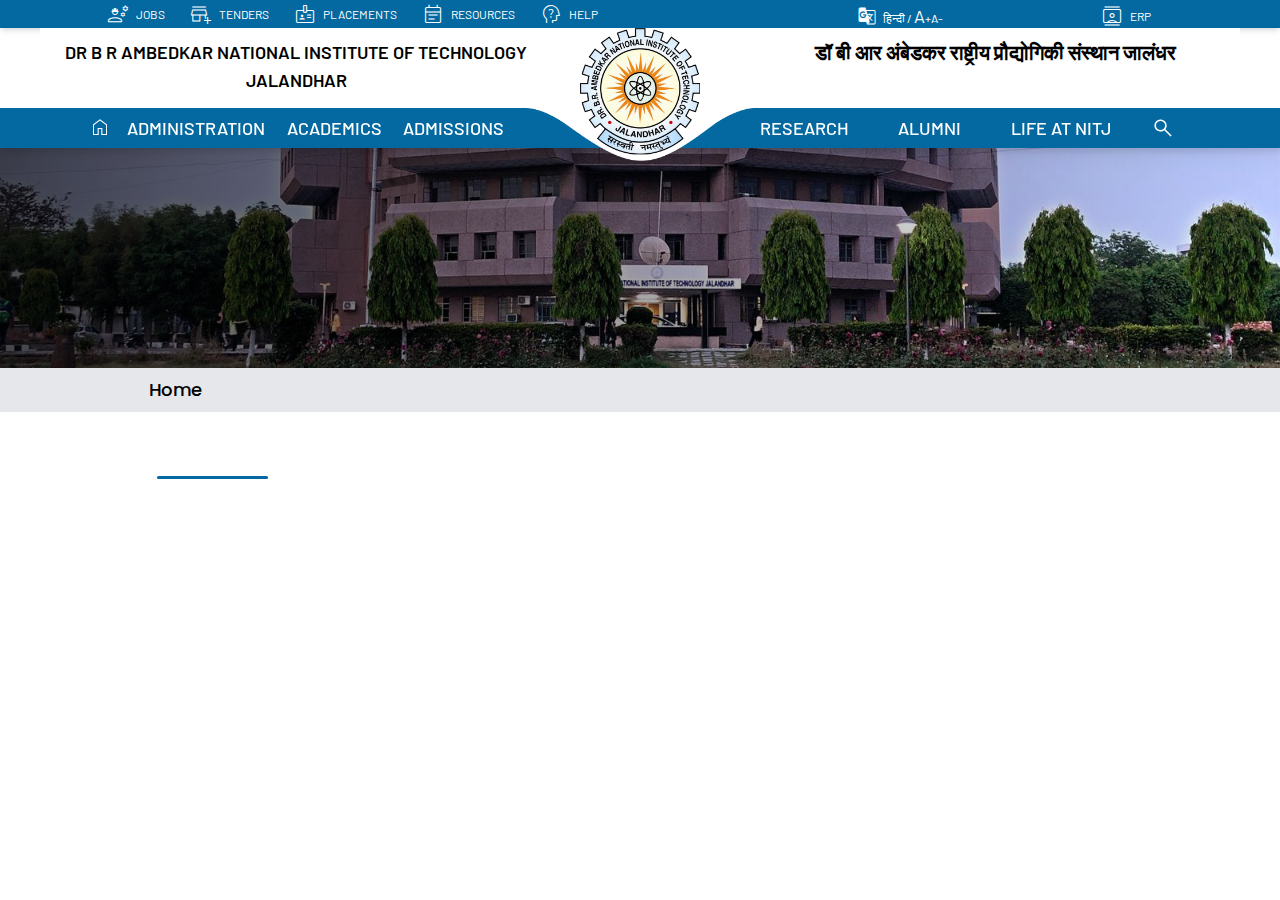
<file: template/index.html>
<!DOCTYPE html>
<html lang="en">

<head>
    <meta charset="UTF-8">
    <meta http-equiv="X-UA-Compatible" content="IE=edge">
    <meta name="viewport" content="width=device-width, initial-scale=1.0">
    <title>Document</title>
    <link rel="stylesheet" href="../style.css">
    <link rel="stylesheet" href="https://cdnjs.cloudflare.com/ajax/libs/font-awesome/6.1.1/css/all.min.css"
        integrity="sha512-KfkfwYDsLkIlwQp6LFnl8zNdLGxu9YAA1QvwINks4PhcElQSvqcyVLLD9aMhXd13uQjoXtEKNosOWaZqXgel0g=="
        crossorigin="anonymous" referrerpolicy="no-referrer" />
    <link rel="stylesheet"
        href="https://fonts.googleapis.com/css2?family=Material+Symbols+Outlined:opsz,wght,FILL,GRAD@20..48,100..700,0..1,-50..200" />

    <!-- FONTS -->
    <link rel="preconnect" href="https://fonts.googleapis.com">
    <link rel="preconnect" href="https://fonts.gstatic.com" crossorigin>
    <link
        href="https://fonts.googleapis.com/css2?family=Barlow:ital,wght@0,100;0,200;0,300;0,400;0,500;0,600;0,700;0,800;0,900;1,100;1,200;1,300;1,400;1,500;1,600;1,700;1,800;1,900&family=Poppins:ital,wght@0,100;0,200;0,300;0,400;0,500;0,600;0,700;0,800;0,900;1,100;1,200;1,300;1,400;1,500;1,600;1,700;1,800;1,900&display=swap"
        rel="stylesheet">
    <link rel="stylesheet" href="/style.css">
    <style>
        /* Customizing the Scrollbar */
        ::-webkit-scrollbar {
            width: 10px;
        }

        ::-webkit-scrollbar-thumb {
            background-color: rgba(30, 58, 138, 1);
            border-radius: 10px;
        }

        ::-webkit-scrollbar-thumb:hover {
            background-color: gray;
        }

        ::-webkit-resizer {
            background-color: #ffffff;
        }

        .material-symbols-outlined {
            font-variation-settings: "FILL" 0, "wght" 300, "grad" 0, "opzs" 20;
        }

        ::-webkit-scrollbar {
            width: 4px;
        }

        .font2 {
            font-family: 'Barlow', sans-serif;
        }

        :root {
            --primary-color: #fff;
            --background-color: #212121;

            --blue-color: #0369A1;
            --light-blue-color: #F6F6FE;
            --purple-color: #040320;
            --font1: 'Poppins', sans-serif;
            --font2: 'Barlow', sans-serif;
        }

        * {
            margin: 0;
            padding: 0;
        }

        .main-body {
            font-family: var(--font1);
        }

        .titlebg {
            background: linear-gradient(90.09deg, rgba(0, 0, 0, 0.7) 0.08%, rgba(255, 255, 255, 0) 99.11%), url(../admin/img/about_top.jpg);
            background-repeat: no-repeat;
            background-position: center;
            background-size: cover;
        }

        .tile1 {
            background: linear-gradient(132.04deg, rgba(255, 255, 255, 0.1) 16.87%, rgba(255, 255, 255, 0.4) 75.02%);
            box-shadow: 0px 4px 4px rgba(0, 0, 0, 0.25);
            backdrop-filter: blur(40px);
            background-color: #0369A1;
            /* Note: backdrop-filter has minimal browser support */
            border-radius: 6px;
            transition: all .3s ease-in-out;
        }

        .tile1:hover {
            transform: scale(1.1);
        }

        /* Outer Layer with the timeline border */
        .outer {
            border-left: 3px solid #0369A1;
        }

        /* Card container */
        .card {
            position: relative;
            /* box-shadow: inset 0 -3em 3em rgba(0, 0, 0, 0.1), 0 0 0 2px rgb(255, 255, 255),
        0.3em 0.3em 1em rgba(0, 0, 0, 0.3); */
        }

        /* Timeline dot  */
        .title::before {
            content: "";
            position: absolute;
            width: 15px;
            height: 15px;
            background: white;
            border-radius: 999px;
            left: -29px;
            border: 3px solid #0369A1;
        }

        .box {
            flex: 1;
            overflow: hidden;
            transition: 0.5s;
            line-height: 0;
        }

        .box>img {
            width: 100%;
            height: 100%;
            border: 0.2rem solid white;
            border-radius: 8px;
            -o-object-fit: cover;
            object-fit: cover;
            transition: ease 0.75s;
            filter: grayscale(100%);
        }

        .box:hover {
            flex: 1 1 30%;
            /* box-shadow: 0px 6px 6px rgba(73, 73, 73, 0.65); */
            z-index: 1;
            cursor: pointer;
        }

        .box:hover>img {
            opacity: 1;
            width: 100%;
            height: 100%;
        }

        .base-image {
            margin-top: 40px;
            background-image: url("../public/assets/images/nitj3.jpg"),
                linear-gradient(rgb(255, 255, 255), rgba(4, 4, 4));
            -webkit-mask-image: linear-gradient(0deg, white, transparent);
            mask-image: linear-gradient(0deg, white, transparent);
            background-color: #cccccc;
            height: 400px;
            background-position: 0% 28%;
            background-repeat: no-repeat;
            background-size: cover;
        }

        .base-image-2 {
            margin-top: 40px;
            background-image: url("img/nitj3.jpg"),
                linear-gradient(rgb(255, 255, 255), rgba(4, 4, 4));
            background-color: #cccccc;
            height: 300px;
            background-position: 58% 28%;
            background-repeat: no-repeat;
            background-size: cover;
        }

        @media only screen and (max-width: 1000px) {
            .academic-timeline {
                display: none;
            }
        }
    </style>
</head>

<body>
    <div class="main-body flex flex-col gap-8 lg:gap-12 pt-[112px] md:pt-[144px] lg:pt-[144px] mb-16">
        <div>
            <div class="titlebg flex flex-col justify-center items-start h-[224px] px-4 lg:px-[11%] py-[48px]">
                <p class="page-title font2 font-bold text-[52px] lg:text-[68px] uppercase text-white leading-[1]">
                </p>
            </div>
            <nav class="flex px-4 lg:px-[11%] bg-gray-200 py-[8px] text-black" aria-label="Breadcrumb">
                <ol class="inline-flex items-center">
                    <li class="inline-flex items-center">
                        <a href="" class="inline-flex items-center text-sm font-medium hover:text-gray-900">
                            <a href="../index.html" class="text-lg font-medium ml-2">Home</a>
                        </a>
                    </li>
                    <li aria-current="page">
                        <div class="inline-flex items-center">
                            <i style="color: rgb(128, 128, 128); font-size: 12px; margin-left: 12px"
                                class="fa-solid fa-angle-right ml-2"></i>
                            <a href="#" class="page-title text-lg font-medium ml-2"></a>
                        </div>
                    </li>
                </ol>
            </nav>
        </div>

        <div class="flex flex-col items-start px-4 lg:px-[11%] gap-[20px] lg:gap-[16px]">
            <div class="w-full flex flex-col items-start px-4">
                <p id="date" class="font-semibold text-slate-500 text-sm lg:text-base"></p>
                <p id="title" class="font2 font-medium text-[28px] lg:text-[32px] leading-tight my-2"></p>
                <div class="bg-accent w-full lg:w-[111px] h-[1px] lg:h-[3px] rounded-full"></div>
                <ul id="list" class="list-disc ml-5 text-accent flex flex-col mt-5 gap-6">

                </ul>
                <div id="image">

                </div>
                <p id="description"
                    class="font-normal mt-5 text-gray-800 lg:text-[16px] lg:leading-[27px] text-justify"></p>

            </div>
        </div>
    </div>
    <script type="module" src="../common template/header.js"></script>

    <script src="../js/routing.js" type="module"></script>
</body>

</html>
</file>
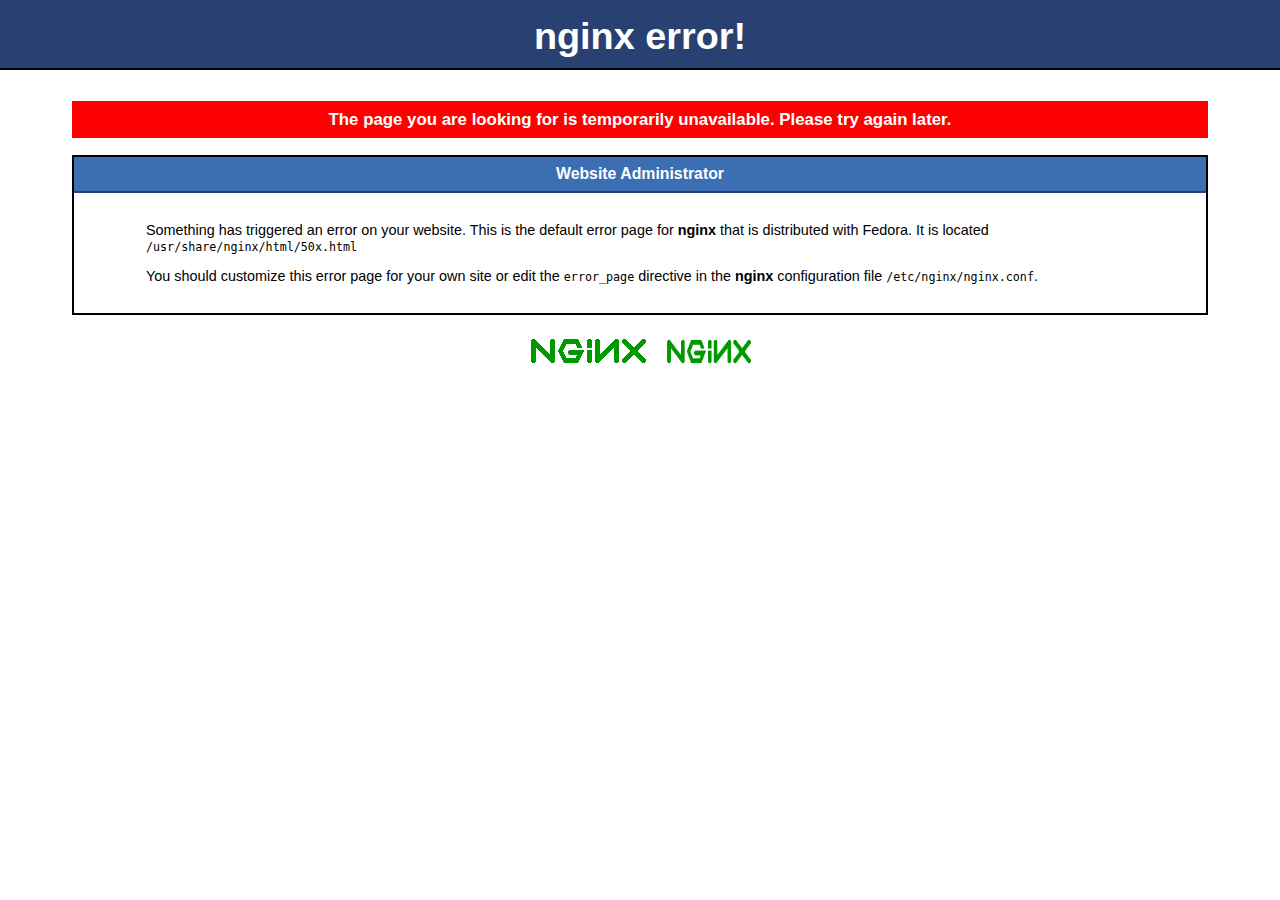
<file: 50x.html>
<!DOCTYPE html PUBLIC "-//W3C//DTD XHTML 1.1//EN" "http://www.w3.org/TR/xhtml11/DTD/xhtml11.dtd">

<html xmlns="http://www.w3.org/1999/xhtml" xml:lang="en">
    <head>
        <title>The page is temporarily unavailable</title>
        <meta http-equiv="Content-Type" content="text/html; charset=UTF-8" />
        <style type="text/css">
            /*<![CDATA[*/
            body {
                background-color: #fff;
                color: #000;
                font-size: 0.9em;
                font-family: sans-serif,helvetica;
                margin: 0;
                padding: 0;
            }
            :link {
                color: #c00;
            }
            :visited {
                color: #c00;
            }
            a:hover {
                color: #f50;
            }
            h1 {
                text-align: center;
                margin: 0;
                padding: 0.6em 2em 0.4em;
                background-color: #294172;
                color: #fff;
                font-weight: normal;
                font-size: 1.75em;
                border-bottom: 2px solid #000;
            }
            h1 strong {
                font-weight: bold;
                font-size: 1.5em;
            }
            h2 {
                text-align: center;
                background-color: #3C6EB4;
                font-size: 1.1em;
                font-weight: bold;
                color: #fff;
                margin: 0;
                padding: 0.5em;
                border-bottom: 2px solid #294172;
            }
            h3 {
                text-align: center;
                background-color: #ff0000;
                padding: 0.5em;
                color: #fff;
            }
            hr {
                display: none;
            }
            .content {
                padding: 1em 5em;
            }
            .alert {
                border: 2px solid #000;
            }

            img {
                border: 2px solid #fff;
                padding: 2px;
                margin: 2px;
            }
            a:hover img {
                border: 2px solid #294172;
            }
            .logos {
                margin: 1em;
                text-align: center;
            }
            /*]]>*/
        </style>
    </head>

    <body>
        <h1><strong>nginx error!</strong></h1>

        <div class="content">

            <h3>The page you are looking for is temporarily unavailable.  Please try again later.</h3>

            <div class="alert">
                <h2>Website Administrator</h2>
                <div class="content">
                    <p>Something has triggered an error on your
                    website.  This is the default error page for
                    <strong>nginx</strong> that is distributed with
                    Fedora.  It is located
                    <tt>/usr/share/nginx/html/50x.html</tt></p>

                    <p>You should customize this error page for your own
                    site or edit the <tt>error_page</tt> directive in
                    the <strong>nginx</strong> configuration file
                    <tt>/etc/nginx/nginx.conf</tt>.</p>

                </div>
            </div>

            <div class="logos">
                <a href="http://nginx.net/"><img
                    src="/nginx-logo.png"
                    alt="[ Powered by nginx ]"
                    width="121" height="32" /></a>

                <a href="http://fedoraproject.org/"><img 
                    src="/poweredby.png"
                    alt="[ Powered by Fedora ]" 
                    width="88" height="31" /></a>
            </div>
        </div>
    </body>
</html>
</file>
<file: style.css>
/*
! tailwindcss v3.2.4 | MIT License | https://tailwindcss.com
*/

/*
1. Prevent padding and border from affecting element width. (https://github.com/mozdevs/cssremedy/issues/4)
2. Allow adding a border to an element by just adding a border-width. (https://github.com/tailwindcss/tailwindcss/pull/116)
*/

*,
::before,
::after {
  box-sizing: border-box;
  /* 1 */
  border-width: 0;
  /* 2 */
  border-style: solid;
  /* 2 */
  border-color: #e5e7eb;
  /* 2 */
}

::before,
::after {
  --tw-content: '';
}

/*
1. Use a consistent sensible line-height in all browsers.
2. Prevent adjustments of font size after orientation changes in iOS.
3. Use a more readable tab size.
4. Use the user's configured `sans` font-family by default.
5. Use the user's configured `sans` font-feature-settings by default.
*/

html {
  line-height: 1.5;
  /* 1 */
  -webkit-text-size-adjust: 100%;
  /* 2 */
  -moz-tab-size: 4;
  /* 3 */
  -o-tab-size: 4;
     tab-size: 4;
  /* 3 */
  font-family: Barlow, ui-sans-serif, system-ui;
  /* 4 */
  font-feature-settings: normal;
  /* 5 */
}

/*
1. Remove the margin in all browsers.
2. Inherit line-height from `html` so users can set them as a class directly on the `html` element.
*/

body {
  margin: 0;
  /* 1 */
  line-height: inherit;
  /* 2 */
}

/*
1. Add the correct height in Firefox.
2. Correct the inheritance of border color in Firefox. (https://bugzilla.mozilla.org/show_bug.cgi?id=190655)
3. Ensure horizontal rules are visible by default.
*/

hr {
  height: 0;
  /* 1 */
  color: inherit;
  /* 2 */
  border-top-width: 1px;
  /* 3 */
}

/*
Add the correct text decoration in Chrome, Edge, and Safari.
*/

abbr:where([title]) {
  -webkit-text-decoration: underline dotted;
          text-decoration: underline dotted;
}

/*
Remove the default font size and weight for headings.
*/

h1,
h2,
h3,
h4,
h5,
h6 {
  font-size: inherit;
  font-weight: inherit;
}

/*
Reset links to optimize for opt-in styling instead of opt-out.
*/

a {
  color: inherit;
  text-decoration: inherit;
}

/*
Add the correct font weight in Edge and Safari.
*/

b,
strong {
  font-weight: bolder;
}

/*
1. Use the user's configured `mono` font family by default.
2. Correct the odd `em` font sizing in all browsers.
*/

code,
kbd,
samp,
pre {
  font-family: ui-monospace, SFMono-Regular, Menlo, Monaco, Consolas, "Liberation Mono", "Courier New", monospace;
  /* 1 */
  font-size: 1em;
  /* 2 */
}

/*
Add the correct font size in all browsers.
*/

small {
  font-size: 80%;
}

/*
Prevent `sub` and `sup` elements from affecting the line height in all browsers.
*/

sub,
sup {
  font-size: 75%;
  line-height: 0;
  position: relative;
  vertical-align: baseline;
}

sub {
  bottom: -0.25em;
}

sup {
  top: -0.5em;
}

/*
1. Remove text indentation from table contents in Chrome and Safari. (https://bugs.chromium.org/p/chromium/issues/detail?id=999088, https://bugs.webkit.org/show_bug.cgi?id=201297)
2. Correct table border color inheritance in all Chrome and Safari. (https://bugs.chromium.org/p/chromium/issues/detail?id=935729, https://bugs.webkit.org/show_bug.cgi?id=195016)
3. Remove gaps between table borders by default.
*/

table {
  text-indent: 0;
  /* 1 */
  border-color: inherit;
  /* 2 */
  border-collapse: collapse;
  /* 3 */
}

/*
1. Change the font styles in all browsers.
2. Remove the margin in Firefox and Safari.
3. Remove default padding in all browsers.
*/

button,
input,
optgroup,
select,
textarea {
  font-family: inherit;
  /* 1 */
  font-size: 100%;
  /* 1 */
  font-weight: inherit;
  /* 1 */
  line-height: inherit;
  /* 1 */
  color: inherit;
  /* 1 */
  margin: 0;
  /* 2 */
  padding: 0;
  /* 3 */
}

/*
Remove the inheritance of text transform in Edge and Firefox.
*/

button,
select {
  text-transform: none;
}

/*
1. Correct the inability to style clickable types in iOS and Safari.
2. Remove default button styles.
*/

button,
[type='button'],
[type='reset'],
[type='submit'] {
  -webkit-appearance: button;
  /* 1 */
  background-color: transparent;
  /* 2 */
  background-image: none;
  /* 2 */
}

/*
Use the modern Firefox focus style for all focusable elements.
*/

:-moz-focusring {
  outline: auto;
}

/*
Remove the additional `:invalid` styles in Firefox. (https://github.com/mozilla/gecko-dev/blob/2f9eacd9d3d995c937b4251a5557d95d494c9be1/layout/style/res/forms.css#L728-L737)
*/

:-moz-ui-invalid {
  box-shadow: none;
}

/*
Add the correct vertical alignment in Chrome and Firefox.
*/

progress {
  vertical-align: baseline;
}

/*
Correct the cursor style of increment and decrement buttons in Safari.
*/

::-webkit-inner-spin-button,
::-webkit-outer-spin-button {
  height: auto;
}

/*
1. Correct the odd appearance in Chrome and Safari.
2. Correct the outline style in Safari.
*/

[type='search'] {
  -webkit-appearance: textfield;
  /* 1 */
  outline-offset: -2px;
  /* 2 */
}

/*
Remove the inner padding in Chrome and Safari on macOS.
*/

::-webkit-search-decoration {
  -webkit-appearance: none;
}

/*
1. Correct the inability to style clickable types in iOS and Safari.
2. Change font properties to `inherit` in Safari.
*/

::-webkit-file-upload-button {
  -webkit-appearance: button;
  /* 1 */
  font: inherit;
  /* 2 */
}

/*
Add the correct display in Chrome and Safari.
*/

summary {
  display: list-item;
}

/*
Removes the default spacing and border for appropriate elements.
*/

blockquote,
dl,
dd,
h1,
h2,
h3,
h4,
h5,
h6,
hr,
figure,
p,
pre {
  margin: 0;
}

fieldset {
  margin: 0;
  padding: 0;
}

legend {
  padding: 0;
}

ol,
ul,
menu {
  list-style: none;
  margin: 0;
  padding: 0;
}

/*
Prevent resizing textareas horizontally by default.
*/

textarea {
  resize: vertical;
}

/*
1. Reset the default placeholder opacity in Firefox. (https://github.com/tailwindlabs/tailwindcss/issues/3300)
2. Set the default placeholder color to the user's configured gray 400 color.
*/

input::-moz-placeholder, textarea::-moz-placeholder {
  opacity: 1;
  /* 1 */
  color: #9ca3af;
  /* 2 */
}

input::placeholder,
textarea::placeholder {
  opacity: 1;
  /* 1 */
  color: #9ca3af;
  /* 2 */
}

/*
Set the default cursor for buttons.
*/

button,
[role="button"] {
  cursor: pointer;
}

/*
Make sure disabled buttons don't get the pointer cursor.
*/

:disabled {
  cursor: default;
}

/*
1. Make replaced elements `display: block` by default. (https://github.com/mozdevs/cssremedy/issues/14)
2. Add `vertical-align: middle` to align replaced elements more sensibly by default. (https://github.com/jensimmons/cssremedy/issues/14#issuecomment-634934210)
   This can trigger a poorly considered lint error in some tools but is included by design.
*/

img,
svg,
video,
canvas,
audio,
iframe,
embed,
object {
  display: block;
  /* 1 */
  vertical-align: middle;
  /* 2 */
}

/*
Constrain images and videos to the parent width and preserve their intrinsic aspect ratio. (https://github.com/mozdevs/cssremedy/issues/14)
*/

img,
video {
  max-width: 100%;
  height: auto;
}

/* Make elements with the HTML hidden attribute stay hidden by default */

[hidden] {
  display: none;
}

:root {
  --dark-purple: hsla(242, 83%, 7%, 1);
  --accent: hsla(201, 96%, 32%);
  --light-purple: hsla(242, 83%, 98%);
  --accent-orange: hsla(12, 87%, 56%, 1);
}

sub,
  sup {
  font-size: 50%;
  line-height: 0;
  position: relative;
  vertical-align: baseline;
  font-weight: normal;
}

sup {
  top: 0em;
  vertical-align: super;
}

*, ::before, ::after {
  --tw-border-spacing-x: 0;
  --tw-border-spacing-y: 0;
  --tw-translate-x: 0;
  --tw-translate-y: 0;
  --tw-rotate: 0;
  --tw-skew-x: 0;
  --tw-skew-y: 0;
  --tw-scale-x: 1;
  --tw-scale-y: 1;
  --tw-pan-x:  ;
  --tw-pan-y:  ;
  --tw-pinch-zoom:  ;
  --tw-scroll-snap-strictness: proximity;
  --tw-ordinal:  ;
  --tw-slashed-zero:  ;
  --tw-numeric-figure:  ;
  --tw-numeric-spacing:  ;
  --tw-numeric-fraction:  ;
  --tw-ring-inset:  ;
  --tw-ring-offset-width: 0px;
  --tw-ring-offset-color: #fff;
  --tw-ring-color: rgb(59 130 246 / 0.5);
  --tw-ring-offset-shadow: 0 0 #0000;
  --tw-ring-shadow: 0 0 #0000;
  --tw-shadow: 0 0 #0000;
  --tw-shadow-colored: 0 0 #0000;
  --tw-blur:  ;
  --tw-brightness:  ;
  --tw-contrast:  ;
  --tw-grayscale:  ;
  --tw-hue-rotate:  ;
  --tw-invert:  ;
  --tw-saturate:  ;
  --tw-sepia:  ;
  --tw-drop-shadow:  ;
  --tw-backdrop-blur:  ;
  --tw-backdrop-brightness:  ;
  --tw-backdrop-contrast:  ;
  --tw-backdrop-grayscale:  ;
  --tw-backdrop-hue-rotate:  ;
  --tw-backdrop-invert:  ;
  --tw-backdrop-opacity:  ;
  --tw-backdrop-saturate:  ;
  --tw-backdrop-sepia:  ;
}

::backdrop {
  --tw-border-spacing-x: 0;
  --tw-border-spacing-y: 0;
  --tw-translate-x: 0;
  --tw-translate-y: 0;
  --tw-rotate: 0;
  --tw-skew-x: 0;
  --tw-skew-y: 0;
  --tw-scale-x: 1;
  --tw-scale-y: 1;
  --tw-pan-x:  ;
  --tw-pan-y:  ;
  --tw-pinch-zoom:  ;
  --tw-scroll-snap-strictness: proximity;
  --tw-ordinal:  ;
  --tw-slashed-zero:  ;
  --tw-numeric-figure:  ;
  --tw-numeric-spacing:  ;
  --tw-numeric-fraction:  ;
  --tw-ring-inset:  ;
  --tw-ring-offset-width: 0px;
  --tw-ring-offset-color: #fff;
  --tw-ring-color: rgb(59 130 246 / 0.5);
  --tw-ring-offset-shadow: 0 0 #0000;
  --tw-ring-shadow: 0 0 #0000;
  --tw-shadow: 0 0 #0000;
  --tw-shadow-colored: 0 0 #0000;
  --tw-blur:  ;
  --tw-brightness:  ;
  --tw-contrast:  ;
  --tw-grayscale:  ;
  --tw-hue-rotate:  ;
  --tw-invert:  ;
  --tw-saturate:  ;
  --tw-sepia:  ;
  --tw-drop-shadow:  ;
  --tw-backdrop-blur:  ;
  --tw-backdrop-brightness:  ;
  --tw-backdrop-contrast:  ;
  --tw-backdrop-grayscale:  ;
  --tw-backdrop-hue-rotate:  ;
  --tw-backdrop-invert:  ;
  --tw-backdrop-opacity:  ;
  --tw-backdrop-saturate:  ;
  --tw-backdrop-sepia:  ;
}

.container {
  width: 100%;
  margin-right: auto;
  margin-left: auto;
  padding-right: 1rem;
  padding-left: 1rem;
}

@media (min-width: 576px) {
  .container {
    max-width: 576px;
  }
}

@media (min-width: 768px) {
  .container {
    max-width: 768px;
  }
}

@media (min-width: 992px) {
  .container {
    max-width: 992px;
  }
}

@media (min-width: 1200px) {
  .container {
    max-width: 1200px;
  }
}

@media (min-width: 1300px) {
  .container {
    max-width: 1300px;
  }
}

.sr-only {
  position: absolute;
  width: 1px;
  height: 1px;
  padding: 0;
  margin: -1px;
  overflow: hidden;
  clip: rect(0, 0, 0, 0);
  white-space: nowrap;
  border-width: 0;
}

.pointer-events-none {
  pointer-events: none;
}

.static {
  position: static;
}

.fixed {
  position: fixed;
}

.absolute {
  position: absolute;
}

.relative {
  position: relative;
}

.sticky {
  position: sticky;
}

.right-0 {
  right: 0px;
}

.bottom-0 {
  bottom: 0px;
}

.top-0 {
  top: 0px;
}

.bottom-1\.5 {
  bottom: 0.375rem;
}

.left-0 {
  left: 0px;
}

.bottom-1 {
  bottom: 0.25rem;
}

.left-\[10px\] {
  left: 10px;
}

.left-\[50px\] {
  left: 50px;
}

.top-9 {
  top: 2.25rem;
}

.top-1\/2 {
  top: 50%;
}

.-left-10 {
  left: -2.5rem;
}

.top-40 {
  top: 10rem;
}

.top-\[40vh\] {
  top: 40vh;
}

.left-2\/3 {
  left: 66.666667%;
}

.bottom-4 {
  bottom: 1rem;
}

.top-\[20\%\] {
  top: 20%;
}

.left-10 {
  left: 2.5rem;
}

.left-\[90\%\] {
  left: 90%;
}

.z-30 {
  z-index: 30;
}

.z-50 {
  z-index: 50;
}

.z-10 {
  z-index: 10;
}

.z-40 {
  z-index: 40;
}

.z-20 {
  z-index: 20;
}

.order-1 {
  order: 1;
}

.col-span-2 {
  grid-column: span 2 / span 2;
}

.col-start-2 {
  grid-column-start: 2;
}

.col-start-4 {
  grid-column-start: 4;
}

.col-end-4 {
  grid-column-end: 4;
}

.col-end-13 {
  grid-column-end: 13;
}

.col-end-12 {
  grid-column-end: 12;
}

.row-span-2 {
  grid-row: span 2 / span 2;
}

.row-span-3 {
  grid-row: span 3 / span 3;
}

.float-left {
  float: left;
}

.m-2 {
  margin: 0.5rem;
}

.m-\[auto\] {
  margin: auto;
}

.m-auto {
  margin: auto;
}

.m-72 {
  margin: 18rem;
}

.m-4 {
  margin: 1rem;
}

.-m-1 {
  margin: -0.25rem;
}

.m-\[4\%\] {
  margin: 4%;
}

.m-3 {
  margin: 0.75rem;
}

.mx-auto {
  margin-left: auto;
  margin-right: auto;
}

.my-20 {
  margin-top: 5rem;
  margin-bottom: 5rem;
}

.my-10 {
  margin-top: 2.5rem;
  margin-bottom: 2.5rem;
}

.my-6 {
  margin-top: 1.5rem;
  margin-bottom: 1.5rem;
}

.my-1 {
  margin-top: 0.25rem;
  margin-bottom: 0.25rem;
}

.mx-1 {
  margin-left: 0.25rem;
  margin-right: 0.25rem;
}

.mx-20 {
  margin-left: 5rem;
  margin-right: 5rem;
}

.my-4 {
  margin-top: 1rem;
  margin-bottom: 1rem;
}

.mx-8 {
  margin-left: 2rem;
  margin-right: 2rem;
}

.mx-2 {
  margin-left: 0.5rem;
  margin-right: 0.5rem;
}

.my-8 {
  margin-top: 2rem;
  margin-bottom: 2rem;
}

.my-2 {
  margin-top: 0.5rem;
  margin-bottom: 0.5rem;
}

.mx-4 {
  margin-left: 1rem;
  margin-right: 1rem;
}

.mx-\[11\%\] {
  margin-left: 11%;
  margin-right: 11%;
}

.my-3 {
  margin-top: 0.75rem;
  margin-bottom: 0.75rem;
}

.my-12 {
  margin-top: 3rem;
  margin-bottom: 3rem;
}

.my-auto {
  margin-top: auto;
  margin-bottom: auto;
}

.my-5 {
  margin-top: 1.25rem;
  margin-bottom: 1.25rem;
}

.mx-\[3px\] {
  margin-left: 3px;
  margin-right: 3px;
}

.-my-8 {
  margin-top: -2rem;
  margin-bottom: -2rem;
}

.mx-\[10\%\] {
  margin-left: 10%;
  margin-right: 10%;
}

.mr-6 {
  margin-right: 1.5rem;
}

.mb-6 {
  margin-bottom: 1.5rem;
}

.mt-7 {
  margin-top: 1.75rem;
}

.mb-2 {
  margin-bottom: 0.5rem;
}

.ml-1 {
  margin-left: 0.25rem;
}

.mt-20 {
  margin-top: 5rem;
}

.mt-\[10vh\] {
  margin-top: 10vh;
}

.mb-10 {
  margin-bottom: 2.5rem;
}

.-ml-4 {
  margin-left: -1rem;
}

.mb-8 {
  margin-bottom: 2rem;
}

.mt-2 {
  margin-top: 0.5rem;
}

.mt-5 {
  margin-top: 1.25rem;
}

.ml-4 {
  margin-left: 1rem;
}

.mt-\[15px\] {
  margin-top: 15px;
}

.mr-\[6px\] {
  margin-right: 6px;
}

.mt-1 {
  margin-top: 0.25rem;
}

.mt-4 {
  margin-top: 1rem;
}

.ml-2 {
  margin-left: 0.5rem;
}

.mb-4 {
  margin-bottom: 1rem;
}

.mt-64 {
  margin-top: 16rem;
}

.mb-24 {
  margin-bottom: 6rem;
}

.mr-2 {
  margin-right: 0.5rem;
}

.mt-6 {
  margin-top: 1.5rem;
}

.mb-20 {
  margin-bottom: 5rem;
}

.mt-0 {
  margin-top: 0px;
}

.mb-5 {
  margin-bottom: 1.25rem;
}

.ml-12 {
  margin-left: 3rem;
}

.mr-\[5\%\] {
  margin-right: 5%;
}

.ml-\[1\%\] {
  margin-left: 1%;
}

.ml-8 {
  margin-left: 2rem;
}

.mr-8 {
  margin-right: 2rem;
}

.mb-12 {
  margin-bottom: 3rem;
}

.mt-10 {
  margin-top: 2.5rem;
}

.mr-4 {
  margin-right: 1rem;
}

.mr-0 {
  margin-right: 0px;
}

.mt-12 {
  margin-top: 3rem;
}

.ml-\[20px\] {
  margin-left: 20px;
}

.mb-\[20px\] {
  margin-bottom: 20px;
}

.mb-16 {
  margin-bottom: 4rem;
}

.mt-24 {
  margin-top: 6rem;
}

.mt-8 {
  margin-top: 2rem;
}

.mt-\[112px\] {
  margin-top: 112px;
}

.mb-1 {
  margin-bottom: 0.25rem;
}

.ml-\[5\%\] {
  margin-left: 5%;
}

.mb-\[5\%\] {
  margin-bottom: 5%;
}

.mr-10 {
  margin-right: 2.5rem;
}

.-mt-3 {
  margin-top: -0.75rem;
}

.mr-auto {
  margin-right: auto;
}

.mb-3 {
  margin-bottom: 0.75rem;
}

.ml-\[-20px\] {
  margin-left: -20px;
}

.mt-\[4\%\] {
  margin-top: 4%;
}

.ml-6 {
  margin-left: 1.5rem;
}

.mt-96 {
  margin-top: 24rem;
}

.mt-\[100px\] {
  margin-top: 100px;
}

.mt-3 {
  margin-top: 0.75rem;
}

.ml-5 {
  margin-left: 1.25rem;
}

.mr-1 {
  margin-right: 0.25rem;
}

.mb-\[2px\] {
  margin-bottom: 2px;
}

.ml-\[300px\] {
  margin-left: 300px;
}

.mr-\[300px\] {
  margin-right: 300px;
}

.mb-11 {
  margin-bottom: 2.75rem;
}

.mb-\[4\%\] {
  margin-bottom: 4%;
}

.mb-32 {
  margin-bottom: 8rem;
}

.ml-\[2\%\] {
  margin-left: 2%;
}

.ml-\[3\%\] {
  margin-left: 3%;
}

.ml-\[6\%\] {
  margin-left: 6%;
}

.ml-\[4\%\] {
  margin-left: 4%;
}

.-mt-7 {
  margin-top: -1.75rem;
}

.mt-\[11\%\] {
  margin-top: 11%;
}

.ml-3 {
  margin-left: 0.75rem;
}

.mb-\[25vh\] {
  margin-bottom: 25vh;
}

.mt-\[5\%\] {
  margin-top: 5%;
}

.mb-\[8\%\] {
  margin-bottom: 8%;
}

.mr-14 {
  margin-right: 3.5rem;
}

.mt-\[8px\] {
  margin-top: 8px;
}

.mt-\[16px\] {
  margin-top: 16px;
}

.mt-\[40px\] {
  margin-top: 40px;
}

.mb-\[80px\] {
  margin-bottom: 80px;
}

.mb-\[16px\] {
  margin-bottom: 16px;
}

.ml-\[32px\] {
  margin-left: 32px;
}

.mt-\[10\%\] {
  margin-top: 10%;
}

.mt-\[8\%\] {
  margin-top: 8%;
}

.ml-\[160px\] {
  margin-left: 160px;
}

.mr-\[160px\] {
  margin-right: 160px;
}

.mb-\[8px\] {
  margin-bottom: 8px;
}

.mt-0\.5 {
  margin-top: 0.125rem;
}

.ml-0 {
  margin-left: 0px;
}

.mt-\[-28\%\] {
  margin-top: -28%;
}

.mt-\[-8\%\] {
  margin-top: -8%;
}

.mt-\[30\%\] {
  margin-top: 30%;
}

.mt-48 {
  margin-top: 12rem;
}

.ml-\[15\%\] {
  margin-left: 15%;
}

.mr-\[15\%\] {
  margin-right: 15%;
}

.ml-16 {
  margin-left: 4rem;
}

.mr-16 {
  margin-right: 4rem;
}

.mt-32 {
  margin-top: 8rem;
}

.mb-\[10px\] {
  margin-bottom: 10px;
}

.ml-\[-4\%\] {
  margin-left: -4%;
}

.mt-11 {
  margin-top: 2.75rem;
}

.mt-auto {
  margin-top: auto;
}

.mr-\[10px\] {
  margin-right: 10px;
}

.block {
  display: block;
}

.inline-block {
  display: inline-block;
}

.inline {
  display: inline;
}

.flex {
  display: flex;
}

.inline-flex {
  display: inline-flex;
}

.table {
  display: table;
}

.grid {
  display: grid;
}

.hidden {
  display: none;
}

.aspect-square {
  aspect-ratio: 1 / 1;
}

.h-6 {
  height: 1.5rem;
}

.h-full {
  height: 100%;
}

.h-screen {
  height: 100vh;
}

.h-\[2px\] {
  height: 2px;
}

.h-7 {
  height: 1.75rem;
}

.h-14 {
  height: 3.5rem;
}

.h-\[120px\] {
  height: 120px;
}

.h-4 {
  height: 1rem;
}

.h-5 {
  height: 1.25rem;
}

.h-\[27rem\] {
  height: 27rem;
}

.h-\[29rem\] {
  height: 29rem;
}

.h-96 {
  height: 24rem;
}

.h-\[25rem\] {
  height: 25rem;
}

.h-fit {
  height: -moz-fit-content;
  height: fit-content;
}

.h-\[35rem\] {
  height: 35rem;
}

.h-\[65vh\] {
  height: 65vh;
}

.h-\[22vh\] {
  height: 22vh;
}

.h-\[67px\] {
  height: 67px;
}

.h-\[224px\] {
  height: 224px;
}

.h-\[1px\] {
  height: 1px;
}

.h-\[3px\] {
  height: 3px;
}

.h-48 {
  height: 12rem;
}

.h-8 {
  height: 2rem;
}

.h-\[100\%\] {
  height: 100%;
}

.h-\[60vh\] {
  height: 60vh;
}

.h-\[20vh\] {
  height: 20vh;
}

.h-\[40vh\] {
  height: 40vh;
}

.h-\[200px\] {
  height: 200px;
}

.h-\[100px\] {
  height: 100px;
}

.h-0\.5 {
  height: 0.125rem;
}

.h-0 {
  height: 0px;
}

.h-\[26px\] {
  height: 26px;
}

.h-\[50vh\] {
  height: 50vh;
}

.h-\[45vh\] {
  height: 45vh;
}

.h-\[60\%\] {
  height: 60%;
}

.h-\[10vh\] {
  height: 10vh;
}

.h-\[80vh\] {
  height: 80vh;
}

.h-\[50\%\] {
  height: 50%;
}

.h-\[40\%\] {
  height: 40%;
}

.h-max {
  height: -moz-max-content;
  height: max-content;
}

.h-1\/2 {
  height: 50%;
}

.h-\[400px\] {
  height: 400px;
}

.h-12 {
  height: 3rem;
}

.h-\[780px\] {
  height: 780px;
}

.h-\[25vh\] {
  height: 25vh;
}

.h-\[15vh\] {
  height: 15vh;
}

.h-1\/6 {
  height: 16.666667%;
}

.h-auto {
  height: auto;
}

.h-\[20px\] {
  height: 20px;
}

.h-32 {
  height: 8rem;
}

.h-\[150px\] {
  height: 150px;
}

.h-1 {
  height: 0.25rem;
}

.h-28 {
  height: 7rem;
}

.h-44 {
  height: 11rem;
}

.max-h-14 {
  max-height: 3.5rem;
}

.max-h-\[1000px\] {
  max-height: 1000px;
}

.min-h-\[700px\] {
  min-height: 700px;
}

.min-h-full {
  min-height: 100%;
}

.w-6 {
  width: 1.5rem;
}

.w-full {
  width: 100%;
}

.w-2\/3 {
  width: 66.666667%;
}

.w-\[20px\] {
  width: 20px;
}

.w-4 {
  width: 1rem;
}

.w-44 {
  width: 11rem;
}

.w-5 {
  width: 1.25rem;
}

.w-\[90\%\] {
  width: 90%;
}

.w-fit {
  width: -moz-fit-content;
  width: fit-content;
}

.w-2\/5 {
  width: 40%;
}

.w-\[67px\] {
  width: 67px;
}

.w-\[100\%\] {
  width: 100%;
}

.w-\[211px\] {
  width: 211px;
}

.w-\[111px\] {
  width: 111px;
}

.w-64 {
  width: 16rem;
}

.w-8 {
  width: 2rem;
}

.w-1\/2 {
  width: 50%;
}

.w-\[250px\] {
  width: 250px;
}

.w-20 {
  width: 5rem;
}

.w-48 {
  width: 12rem;
}

.w-\[150px\] {
  width: 150px;
}

.w-\[85vw\] {
  width: 85vw;
}

.w-\[60\%\] {
  width: 60%;
}

.w-\[25\%\] {
  width: 25%;
}

.w-\[20\%\] {
  width: 20%;
}

.w-1 {
  width: 0.25rem;
}

.w-\[26px\] {
  width: 26px;
}

.w-\[70\%\] {
  width: 70%;
}

.w-\[80\%\] {
  width: 80%;
}

.w-\[400px\] {
  width: 400px;
}

.w-\[140px\] {
  width: 140px;
}

.w-\[85\] {
  width: 85;
}

.w-\[80\] {
  width: 80;
}

.w-\[30\%\] {
  width: 30%;
}

.w-\[15\%\] {
  width: 15%;
}

.w-\[85\%\] {
  width: 85%;
}

.w-\[65\%\] {
  width: 65%;
}

.w-\[40\%\] {
  width: 40%;
}

.w-72 {
  width: 18rem;
}

.w-60 {
  width: 15rem;
}

.w-\[15vh\] {
  width: 15vh;
}

.w-\[45\%\] {
  width: 45%;
}

.w-\[50\%\] {
  width: 50%;
}

.w-3\/4 {
  width: 75%;
}

.w-52 {
  width: 13rem;
}

.w-\[50px\] {
  width: 50px;
}

.w-screen {
  width: 100vw;
}

.w-1\/5 {
  width: 20%;
}

.w-32 {
  width: 8rem;
}

.w-\[8\%\] {
  width: 8%;
}

.w-\[12\%\] {
  width: 12%;
}

.w-\[95\%\] {
  width: 95%;
}

.w-\[10\%\] {
  width: 10%;
}

.w-\[7\%\] {
  width: 7%;
}

.w-\[11\%\] {
  width: 11%;
}

.w-28 {
  width: 7rem;
}

.min-w-full {
  min-width: 100%;
}

.max-w-lg {
  max-width: 32rem;
}

.max-w-xs {
  max-width: 20rem;
}

.max-w-\[25rem\] {
  max-width: 25rem;
}

.max-w-fit {
  max-width: -moz-fit-content;
  max-width: fit-content;
}

.max-w-4xl {
  max-width: 56rem;
}

.flex-1 {
  flex: 1 1 0%;
}

.flex-auto {
  flex: 1 1 auto;
}

.flex-shrink-0 {
  flex-shrink: 0;
}

.grow {
  flex-grow: 1;
}

.basis-1\/2 {
  flex-basis: 50%;
}

.basis-1\/6 {
  flex-basis: 16.666667%;
}

.basis-2\/5 {
  flex-basis: 40%;
}

.basis-4\/5 {
  flex-basis: 80%;
}

.basis-1\/5 {
  flex-basis: 20%;
}

.basis-1\/3 {
  flex-basis: 33.333333%;
}

.basis-2\/3 {
  flex-basis: 66.666667%;
}

.basis-3\/5 {
  flex-basis: 60%;
}

.basis-1\/4 {
  flex-basis: 25%;
}

.basis-3\/12 {
  flex-basis: 25%;
}

.basis-5\/6 {
  flex-basis: 83.333333%;
}

.basis-2\/12 {
  flex-basis: 16.666667%;
}

.basis-10\/12 {
  flex-basis: 83.333333%;
}

.basis-full {
  flex-basis: 100%;
}

.border-separate {
  border-collapse: separate;
}

.-translate-x-1\/2 {
  --tw-translate-x: -50%;
  transform: translate(var(--tw-translate-x), var(--tw-translate-y)) rotate(var(--tw-rotate)) skewX(var(--tw-skew-x)) skewY(var(--tw-skew-y)) scaleX(var(--tw-scale-x)) scaleY(var(--tw-scale-y));
}

.-translate-y-1\/3 {
  --tw-translate-y: -33.333333%;
  transform: translate(var(--tw-translate-x), var(--tw-translate-y)) rotate(var(--tw-rotate)) skewX(var(--tw-skew-x)) skewY(var(--tw-skew-y)) scaleX(var(--tw-scale-x)) scaleY(var(--tw-scale-y));
}

.translate-y-11 {
  --tw-translate-y: 2.75rem;
  transform: translate(var(--tw-translate-x), var(--tw-translate-y)) rotate(var(--tw-rotate)) skewX(var(--tw-skew-x)) skewY(var(--tw-skew-y)) scaleX(var(--tw-scale-x)) scaleY(var(--tw-scale-y));
}

.-translate-y-1\/2 {
  --tw-translate-y: -50%;
  transform: translate(var(--tw-translate-x), var(--tw-translate-y)) rotate(var(--tw-rotate)) skewX(var(--tw-skew-x)) skewY(var(--tw-skew-y)) scaleX(var(--tw-scale-x)) scaleY(var(--tw-scale-y));
}

.-translate-x-28 {
  --tw-translate-x: -7rem;
  transform: translate(var(--tw-translate-x), var(--tw-translate-y)) rotate(var(--tw-rotate)) skewX(var(--tw-skew-x)) skewY(var(--tw-skew-y)) scaleX(var(--tw-scale-x)) scaleY(var(--tw-scale-y));
}

.-translate-x-1\/3 {
  --tw-translate-x: -33.333333%;
  transform: translate(var(--tw-translate-x), var(--tw-translate-y)) rotate(var(--tw-rotate)) skewX(var(--tw-skew-x)) skewY(var(--tw-skew-y)) scaleX(var(--tw-scale-x)) scaleY(var(--tw-scale-y));
}

.rotate-45 {
  --tw-rotate: 45deg;
  transform: translate(var(--tw-translate-x), var(--tw-translate-y)) rotate(var(--tw-rotate)) skewX(var(--tw-skew-x)) skewY(var(--tw-skew-y)) scaleX(var(--tw-scale-x)) scaleY(var(--tw-scale-y));
}

.-rotate-45 {
  --tw-rotate: -45deg;
  transform: translate(var(--tw-translate-x), var(--tw-translate-y)) rotate(var(--tw-rotate)) skewX(var(--tw-skew-x)) skewY(var(--tw-skew-y)) scaleX(var(--tw-scale-x)) scaleY(var(--tw-scale-y));
}

.rotate-180 {
  --tw-rotate: 180deg;
  transform: translate(var(--tw-translate-x), var(--tw-translate-y)) rotate(var(--tw-rotate)) skewX(var(--tw-skew-x)) skewY(var(--tw-skew-y)) scaleX(var(--tw-scale-x)) scaleY(var(--tw-scale-y));
}

.scale-75 {
  --tw-scale-x: .75;
  --tw-scale-y: .75;
  transform: translate(var(--tw-translate-x), var(--tw-translate-y)) rotate(var(--tw-rotate)) skewX(var(--tw-skew-x)) skewY(var(--tw-skew-y)) scaleX(var(--tw-scale-x)) scaleY(var(--tw-scale-y));
}

.scale-\[0\.40\] {
  --tw-scale-x: 0.40;
  --tw-scale-y: 0.40;
  transform: translate(var(--tw-translate-x), var(--tw-translate-y)) rotate(var(--tw-rotate)) skewX(var(--tw-skew-x)) skewY(var(--tw-skew-y)) scaleX(var(--tw-scale-x)) scaleY(var(--tw-scale-y));
}

.transform {
  transform: translate(var(--tw-translate-x), var(--tw-translate-y)) rotate(var(--tw-rotate)) skewX(var(--tw-skew-x)) skewY(var(--tw-skew-y)) scaleX(var(--tw-scale-x)) scaleY(var(--tw-scale-y));
}

@keyframes images {
  0% {
    background-image: url('/public/assets/images/IMG_0195.JPG');
  }

  33.33% {
    background-image: url('/public/assets/images/IMG_0196.JPG');
  }

  66.66% {
    background-image: url('/public/assets/images/IMG_0198.JPG');
  }

  100% {
    background-image: url('/public/assets/images/IMG_0195.JPG');
  }
}

.animate-image-slider {
  animation: images 10s ease-in-out infinite;
}

.cursor-pointer {
  cursor: pointer;
}

.cursor-default {
  cursor: default;
}

.select-none {
  -webkit-user-select: none;
     -moz-user-select: none;
          user-select: none;
}

.scroll-mt-36 {
  scroll-margin-top: 9rem;
}

.scroll-mt-32 {
  scroll-margin-top: 8rem;
}

.scroll-mt-44 {
  scroll-margin-top: 11rem;
}

.list-disc {
  list-style-type: disc;
}

.list-decimal {
  list-style-type: decimal;
}

.grid-cols-2 {
  grid-template-columns: repeat(2, minmax(0, 1fr));
}

.grid-cols-1 {
  grid-template-columns: repeat(1, minmax(0, 1fr));
}

.grid-cols-12 {
  grid-template-columns: repeat(12, minmax(0, 1fr));
}

.grid-cols-3 {
  grid-template-columns: repeat(3, minmax(0, 1fr));
}

.flex-row {
  flex-direction: row;
}

.flex-row-reverse {
  flex-direction: row-reverse;
}

.flex-col {
  flex-direction: column;
}

.flex-wrap {
  flex-wrap: wrap;
}

.place-items-center {
  place-items: center;
}

.content-center {
  align-content: center;
}

.items-start {
  align-items: flex-start;
}

.items-end {
  align-items: flex-end;
}

.items-center {
  align-items: center;
}

.items-stretch {
  align-items: stretch;
}

.justify-start {
  justify-content: flex-start;
}

.justify-end {
  justify-content: flex-end;
}

.justify-center {
  justify-content: center;
}

.justify-between {
  justify-content: space-between;
}

.justify-around {
  justify-content: space-around;
}

.justify-evenly {
  justify-content: space-evenly;
}

.gap-4 {
  gap: 1rem;
}

.gap-10 {
  gap: 2.5rem;
}

.gap-5 {
  gap: 1.25rem;
}

.gap-3 {
  gap: 0.75rem;
}

.gap-6 {
  gap: 1.5rem;
}

.gap-\[15px\] {
  gap: 15px;
}

.gap-8 {
  gap: 2rem;
}

.gap-\[32px\] {
  gap: 32px;
}

.gap-\[4px\] {
  gap: 4px;
}

.gap-\[20px\] {
  gap: 20px;
}

.gap-2 {
  gap: 0.5rem;
}

.gap-\[20\%\] {
  gap: 20%;
}

.gap-0 {
  gap: 0px;
}

.gap-\[28px\] {
  gap: 28px;
}

.gap-\[16px\] {
  gap: 16px;
}

.gap-\[24px\] {
  gap: 24px;
}

.gap-\[48px\] {
  gap: 48px;
}

.gap-\[22px\] {
  gap: 22px;
}

.gap-\[12px\] {
  gap: 12px;
}

.gap-\[8px\] {
  gap: 8px;
}

.gap-\[64px\] {
  gap: 64px;
}

.gap-1 {
  gap: 0.25rem;
}

.gap-x-\[10px\] {
  -moz-column-gap: 10px;
       column-gap: 10px;
}

.space-y-4 > :not([hidden]) ~ :not([hidden]) {
  --tw-space-y-reverse: 0;
  margin-top: calc(1rem * calc(1 - var(--tw-space-y-reverse)));
  margin-bottom: calc(1rem * var(--tw-space-y-reverse));
}

.space-y-6 > :not([hidden]) ~ :not([hidden]) {
  --tw-space-y-reverse: 0;
  margin-top: calc(1.5rem * calc(1 - var(--tw-space-y-reverse)));
  margin-bottom: calc(1.5rem * var(--tw-space-y-reverse));
}

.space-x-6 > :not([hidden]) ~ :not([hidden]) {
  --tw-space-x-reverse: 0;
  margin-right: calc(1.5rem * var(--tw-space-x-reverse));
  margin-left: calc(1.5rem * calc(1 - var(--tw-space-x-reverse)));
}

.space-y-10 > :not([hidden]) ~ :not([hidden]) {
  --tw-space-y-reverse: 0;
  margin-top: calc(2.5rem * calc(1 - var(--tw-space-y-reverse)));
  margin-bottom: calc(2.5rem * var(--tw-space-y-reverse));
}

.space-y-12 > :not([hidden]) ~ :not([hidden]) {
  --tw-space-y-reverse: 0;
  margin-top: calc(3rem * calc(1 - var(--tw-space-y-reverse)));
  margin-bottom: calc(3rem * var(--tw-space-y-reverse));
}

.space-y-3 > :not([hidden]) ~ :not([hidden]) {
  --tw-space-y-reverse: 0;
  margin-top: calc(0.75rem * calc(1 - var(--tw-space-y-reverse)));
  margin-bottom: calc(0.75rem * var(--tw-space-y-reverse));
}

.space-x-3 > :not([hidden]) ~ :not([hidden]) {
  --tw-space-x-reverse: 0;
  margin-right: calc(0.75rem * var(--tw-space-x-reverse));
  margin-left: calc(0.75rem * calc(1 - var(--tw-space-x-reverse)));
}

.space-y-2 > :not([hidden]) ~ :not([hidden]) {
  --tw-space-y-reverse: 0;
  margin-top: calc(0.5rem * calc(1 - var(--tw-space-y-reverse)));
  margin-bottom: calc(0.5rem * var(--tw-space-y-reverse));
}

.space-y-1 > :not([hidden]) ~ :not([hidden]) {
  --tw-space-y-reverse: 0;
  margin-top: calc(0.25rem * calc(1 - var(--tw-space-y-reverse)));
  margin-bottom: calc(0.25rem * var(--tw-space-y-reverse));
}

.space-y-5 > :not([hidden]) ~ :not([hidden]) {
  --tw-space-y-reverse: 0;
  margin-top: calc(1.25rem * calc(1 - var(--tw-space-y-reverse)));
  margin-bottom: calc(1.25rem * var(--tw-space-y-reverse));
}

.space-x-4 > :not([hidden]) ~ :not([hidden]) {
  --tw-space-x-reverse: 0;
  margin-right: calc(1rem * var(--tw-space-x-reverse));
  margin-left: calc(1rem * calc(1 - var(--tw-space-x-reverse)));
}

.divide-y > :not([hidden]) ~ :not([hidden]) {
  --tw-divide-y-reverse: 0;
  border-top-width: calc(1px * calc(1 - var(--tw-divide-y-reverse)));
  border-bottom-width: calc(1px * var(--tw-divide-y-reverse));
}

.divide-y-2 > :not([hidden]) ~ :not([hidden]) {
  --tw-divide-y-reverse: 0;
  border-top-width: calc(2px * calc(1 - var(--tw-divide-y-reverse)));
  border-bottom-width: calc(2px * var(--tw-divide-y-reverse));
}

.divide-gray-100 > :not([hidden]) ~ :not([hidden]) {
  --tw-divide-opacity: 1;
  border-color: rgb(243 244 246 / var(--tw-divide-opacity));
}

.divide-gray-300 > :not([hidden]) ~ :not([hidden]) {
  --tw-divide-opacity: 1;
  border-color: rgb(209 213 219 / var(--tw-divide-opacity));
}

.self-end {
  align-self: flex-end;
}

.self-center {
  align-self: center;
}

.justify-self-end {
  justify-self: end;
}

.overflow-auto {
  overflow: auto;
}

.overflow-hidden {
  overflow: hidden;
}

.overflow-clip {
  overflow: clip;
}

.overflow-scroll {
  overflow: scroll;
}

.overflow-x-auto {
  overflow-x: auto;
}

.overflow-y-auto {
  overflow-y: auto;
}

.overflow-x-scroll {
  overflow-x: scroll;
}

.scroll-smooth {
  scroll-behavior: smooth;
}

.whitespace-nowrap {
  white-space: nowrap;
}

.rounded-full {
  border-radius: 9999px;
}

.rounded {
  border-radius: 0.25rem;
}

.rounded-xl {
  border-radius: 0.75rem;
}

.rounded-lg {
  border-radius: 0.5rem;
}

.rounded-md {
  border-radius: 0.375rem;
}

.rounded-3xl {
  border-radius: 1.5rem;
}

.rounded-\[5px\] {
  border-radius: 5px;
}

.rounded-\[3px\] {
  border-radius: 3px;
}

.rounded-l-lg {
  border-top-left-radius: 0.5rem;
  border-bottom-left-radius: 0.5rem;
}

.rounded-r-lg {
  border-top-right-radius: 0.5rem;
  border-bottom-right-radius: 0.5rem;
}

.rounded-t-xl {
  border-top-left-radius: 0.75rem;
  border-top-right-radius: 0.75rem;
}

.rounded-b-xl {
  border-bottom-right-radius: 0.75rem;
  border-bottom-left-radius: 0.75rem;
}

.rounded-r-md {
  border-top-right-radius: 0.375rem;
  border-bottom-right-radius: 0.375rem;
}

.border {
  border-width: 1px;
}

.border-2 {
  border-width: 2px;
}

.border-\[1px\] {
  border-width: 1px;
}

.border-0 {
  border-width: 0px;
}

.border-l-2 {
  border-left-width: 2px;
}

.border-t-4 {
  border-top-width: 4px;
}

.border-b-4 {
  border-bottom-width: 4px;
}

.border-t {
  border-top-width: 1px;
}

.border-b {
  border-bottom-width: 1px;
}

.border-b-2 {
  border-bottom-width: 2px;
}

.border-t-2 {
  border-top-width: 2px;
}

.border-r-2 {
  border-right-width: 2px;
}

.border-l-4 {
  border-left-width: 4px;
}

.border-solid {
  border-style: solid;
}

.border-gray-300 {
  --tw-border-opacity: 1;
  border-color: rgb(209 213 219 / var(--tw-border-opacity));
}

.border-blue-700 {
  --tw-border-opacity: 1;
  border-color: rgb(29 78 216 / var(--tw-border-opacity));
}

.border-accent {
  --tw-border-opacity: 1;
  border-color: hsl(201 96% 32% / var(--tw-border-opacity));
}

.border-purple-500 {
  --tw-border-opacity: 1;
  border-color: rgb(168 85 247 / var(--tw-border-opacity));
}

.border-green-500 {
  --tw-border-opacity: 1;
  border-color: rgb(34 197 94 / var(--tw-border-opacity));
}

.border-lime-500 {
  --tw-border-opacity: 1;
  border-color: rgb(132 204 22 / var(--tw-border-opacity));
}

.border-red-500 {
  --tw-border-opacity: 1;
  border-color: rgb(239 68 68 / var(--tw-border-opacity));
}

.border-zinc-400 {
  --tw-border-opacity: 1;
  border-color: rgb(161 161 170 / var(--tw-border-opacity));
}

.border-\[\#ccc\] {
  --tw-border-opacity: 1;
  border-color: rgb(204 204 204 / var(--tw-border-opacity));
}

.border-gray-900 {
  --tw-border-opacity: 1;
  border-color: rgb(17 24 39 / var(--tw-border-opacity));
}

.border-green-400 {
  --tw-border-opacity: 1;
  border-color: rgb(74 222 128 / var(--tw-border-opacity));
}

.border-black {
  --tw-border-opacity: 1;
  border-color: rgb(0 0 0 / var(--tw-border-opacity));
}

.border-blue-500 {
  --tw-border-opacity: 1;
  border-color: rgb(59 130 246 / var(--tw-border-opacity));
}

.border-\[\#0369A1\] {
  --tw-border-opacity: 1;
  border-color: rgb(3 105 161 / var(--tw-border-opacity));
}

.border-\[\#277BC7\] {
  --tw-border-opacity: 1;
  border-color: rgb(39 123 199 / var(--tw-border-opacity));
}

.border-yellow-400 {
  --tw-border-opacity: 1;
  border-color: rgb(250 204 21 / var(--tw-border-opacity));
}

.border-orange-300 {
  --tw-border-opacity: 1;
  border-color: rgb(253 186 116 / var(--tw-border-opacity));
}

.border-\[\#2167A7\] {
  --tw-border-opacity: 1;
  border-color: rgb(33 103 167 / var(--tw-border-opacity));
}

.border-yellow-100 {
  --tw-border-opacity: 1;
  border-color: rgb(254 249 195 / var(--tw-border-opacity));
}

.border-\[\#FFFFFF\] {
  --tw-border-opacity: 1;
  border-color: rgb(255 255 255 / var(--tw-border-opacity));
}

.border-red-400 {
  --tw-border-opacity: 1;
  border-color: rgb(248 113 113 / var(--tw-border-opacity));
}

.border-orange-500 {
  --tw-border-opacity: 1;
  border-color: rgb(249 115 22 / var(--tw-border-opacity));
}

.border-gray-400 {
  --tw-border-opacity: 1;
  border-color: rgb(156 163 175 / var(--tw-border-opacity));
}

.border-gray-800 {
  --tw-border-opacity: 1;
  border-color: rgb(31 41 55 / var(--tw-border-opacity));
}

.border-y-gray-300 {
  --tw-border-opacity: 1;
  border-top-color: rgb(209 213 219 / var(--tw-border-opacity));
  border-bottom-color: rgb(209 213 219 / var(--tw-border-opacity));
}

.border-l-gray-50 {
  --tw-border-opacity: 1;
  border-left-color: rgb(249 250 251 / var(--tw-border-opacity));
}

.bg-blue-500 {
  --tw-bg-opacity: 1;
  background-color: rgb(59 130 246 / var(--tw-bg-opacity));
}

.bg-transparent {
  background-color: transparent;
}

.bg-accent {
  --tw-bg-opacity: 1;
  background-color: hsl(201 96% 32% / var(--tw-bg-opacity));
}

.bg-white {
  --tw-bg-opacity: 1;
  background-color: rgb(255 255 255 / var(--tw-bg-opacity));
}

.bg-gray-100 {
  --tw-bg-opacity: 1;
  background-color: rgb(243 244 246 / var(--tw-bg-opacity));
}

.bg-gray-50 {
  --tw-bg-opacity: 1;
  background-color: rgb(249 250 251 / var(--tw-bg-opacity));
}

.bg-blue-700 {
  --tw-bg-opacity: 1;
  background-color: rgb(29 78 216 / var(--tw-bg-opacity));
}

.bg-blue-100 {
  --tw-bg-opacity: 1;
  background-color: rgb(219 234 254 / var(--tw-bg-opacity));
}

.bg-dark-purple\/70 {
  background-color: hsl(242 83% 7% / 0.7);
}

.bg-light-purple {
  --tw-bg-opacity: 1;
  background-color: hsl(242 83% 98% / var(--tw-bg-opacity));
}

.bg-purple-100 {
  --tw-bg-opacity: 1;
  background-color: rgb(243 232 255 / var(--tw-bg-opacity));
}

.bg-green-100 {
  --tw-bg-opacity: 1;
  background-color: rgb(220 252 231 / var(--tw-bg-opacity));
}

.bg-lime-100 {
  --tw-bg-opacity: 1;
  background-color: rgb(236 252 203 / var(--tw-bg-opacity));
}

.bg-red-100 {
  --tw-bg-opacity: 1;
  background-color: rgb(254 226 226 / var(--tw-bg-opacity));
}

.bg-slate-800 {
  --tw-bg-opacity: 1;
  background-color: rgb(30 41 59 / var(--tw-bg-opacity));
}

.bg-gray-200 {
  --tw-bg-opacity: 1;
  background-color: rgb(229 231 235 / var(--tw-bg-opacity));
}

.bg-blue-50 {
  --tw-bg-opacity: 1;
  background-color: rgb(239 246 255 / var(--tw-bg-opacity));
}

.bg-green-500 {
  --tw-bg-opacity: 1;
  background-color: rgb(34 197 94 / var(--tw-bg-opacity));
}

.bg-blue-300 {
  --tw-bg-opacity: 1;
  background-color: rgb(147 197 253 / var(--tw-bg-opacity));
}

.bg-\[\#0369A1\] {
  --tw-bg-opacity: 1;
  background-color: rgb(3 105 161 / var(--tw-bg-opacity));
}

.bg-blue-200 {
  --tw-bg-opacity: 1;
  background-color: rgb(191 219 254 / var(--tw-bg-opacity));
}

.bg-\[\#0077b6\] {
  --tw-bg-opacity: 1;
  background-color: rgb(0 119 182 / var(--tw-bg-opacity));
}

.bg-\[\#1c77c3\] {
  --tw-bg-opacity: 1;
  background-color: rgb(28 119 195 / var(--tw-bg-opacity));
}

.bg-blue-400 {
  --tw-bg-opacity: 1;
  background-color: rgb(96 165 250 / var(--tw-bg-opacity));
}

.bg-\[\#f8f9fa\] {
  --tw-bg-opacity: 1;
  background-color: rgb(248 249 250 / var(--tw-bg-opacity));
}

.bg-\[\#f8fbff\] {
  --tw-bg-opacity: 1;
  background-color: rgb(248 251 255 / var(--tw-bg-opacity));
}

.bg-\[\#FFFFFF\] {
  --tw-bg-opacity: 1;
  background-color: rgb(255 255 255 / var(--tw-bg-opacity));
}

.bg-\[\#277BC7\] {
  --tw-bg-opacity: 1;
  background-color: rgb(39 123 199 / var(--tw-bg-opacity));
}

.bg-\[\#0369a1\] {
  --tw-bg-opacity: 1;
  background-color: rgb(3 105 161 / var(--tw-bg-opacity));
}

.bg-slate-50 {
  --tw-bg-opacity: 1;
  background-color: rgb(248 250 252 / var(--tw-bg-opacity));
}

.bg-\[\#2167A7\] {
  --tw-bg-opacity: 1;
  background-color: rgb(33 103 167 / var(--tw-bg-opacity));
}

.bg-\[\#329dff99\] {
  background-color: #329dff99;
}

.bg-\[\#fff\] {
  --tw-bg-opacity: 1;
  background-color: rgb(255 255 255 / var(--tw-bg-opacity));
}

.bg-pink-200 {
  --tw-bg-opacity: 1;
  background-color: rgb(251 207 232 / var(--tw-bg-opacity));
}

.bg-\[\#eff9ff\] {
  --tw-bg-opacity: 1;
  background-color: rgb(239 249 255 / var(--tw-bg-opacity));
}

.bg-opacity-\[61\] {
  --tw-bg-opacity: 61;
}

.bg-gradient-to-b {
  background-image: linear-gradient(to bottom, var(--tw-gradient-stops));
}

.bg-\[url\(\'\.\/public\/assets\/images\/placementStats\.jpg\'\)\] {
  background-image: url('./public/assets/images/placementStats.jpg');
}

.bg-\[url\(\'\.\/public\/assets\/images\/numbers_section\.jpg\'\)\] {
  background-image: url('./public/assets/images/numbers_section.jpg');
}

.bg-\[url\(\.\/public\/assets\/images\/DSC_Logo\.svg\)\] {
  background-image: url(./public/assets/images/DSC_Logo.svg);
}

.bg-\[url\(\.\/public\/assets\/images\/rtist_logo\.png\)\] {
  background-image: url(./public/assets/images/rtist_logo.png);
}

.bg-\[url\(\.\/public\/assets\/images\/mediacell_logo\.png\)\] {
  background-image: url(./public/assets/images/mediacell_logo.png);
}

.bg-gradient-to-br {
  background-image: linear-gradient(to bottom right, var(--tw-gradient-stops));
}

.bg-\[url\(\'img\/support\.png\'\)\] {
  background-image: url('img/support.png');
}

.from-accent {
  --tw-gradient-from: hsla(201, 96%, 32%);
  --tw-gradient-to: hsl(201 96% 32% / 0);
  --tw-gradient-stops: var(--tw-gradient-from), var(--tw-gradient-to);
}

.from-cyan-500 {
  --tw-gradient-from: #06b6d4;
  --tw-gradient-to: rgb(6 182 212 / 0);
  --tw-gradient-stops: var(--tw-gradient-from), var(--tw-gradient-to);
}

.from-purple-500 {
  --tw-gradient-from: #a855f7;
  --tw-gradient-to: rgb(168 85 247 / 0);
  --tw-gradient-stops: var(--tw-gradient-from), var(--tw-gradient-to);
}

.from-purple-600 {
  --tw-gradient-from: #9333ea;
  --tw-gradient-to: rgb(147 51 234 / 0);
  --tw-gradient-stops: var(--tw-gradient-from), var(--tw-gradient-to);
}

.to-transparent {
  --tw-gradient-to: transparent;
}

.to-blue-500 {
  --tw-gradient-to: #3b82f6;
}

.to-pink-500 {
  --tw-gradient-to: #ec4899;
}

.bg-cover {
  background-size: cover;
}

.bg-fixed {
  background-attachment: fixed;
}

.bg-center {
  background-position: center;
}

.bg-no-repeat {
  background-repeat: no-repeat;
}

.object-contain {
  -o-object-fit: contain;
     object-fit: contain;
}

.object-cover {
  -o-object-fit: cover;
     object-fit: cover;
}

.object-center {
  -o-object-position: center;
     object-position: center;
}

.p-2 {
  padding: 0.5rem;
}

.p-0 {
  padding: 0px;
}

.p-1\.5 {
  padding: 0.375rem;
}

.p-1 {
  padding: 0.25rem;
}

.p-2\.5 {
  padding: 0.625rem;
}

.p-4 {
  padding: 1rem;
}

.p-5 {
  padding: 1.25rem;
}

.p-6 {
  padding: 1.5rem;
}

.p-\[25px\] {
  padding: 25px;
}

.p-\[20px\] {
  padding: 20px;
}

.p-\[15px\] {
  padding: 15px;
}

.p-0\.5 {
  padding: 0.125rem;
}

.p-\[2px\] {
  padding: 2px;
}

.p-3 {
  padding: 0.75rem;
}

.p-\[16px\] {
  padding: 16px;
}

.p-\[10px\] {
  padding: 10px;
}

.p-16 {
  padding: 4rem;
}

.p-\[5px\] {
  padding: 5px;
}

.py-4 {
  padding-top: 1rem;
  padding-bottom: 1rem;
}

.px-4 {
  padding-left: 1rem;
  padding-right: 1rem;
}

.py-0\.5 {
  padding-top: 0.125rem;
  padding-bottom: 0.125rem;
}

.px-2 {
  padding-left: 0.5rem;
  padding-right: 0.5rem;
}

.py-0 {
  padding-top: 0px;
  padding-bottom: 0px;
}

.px-20 {
  padding-left: 5rem;
  padding-right: 5rem;
}

.py-2\.5 {
  padding-top: 0.625rem;
  padding-bottom: 0.625rem;
}

.py-2 {
  padding-top: 0.5rem;
  padding-bottom: 0.5rem;
}

.px-16 {
  padding-left: 4rem;
  padding-right: 4rem;
}

.px-8 {
  padding-left: 2rem;
  padding-right: 2rem;
}

.px-28 {
  padding-left: 7rem;
  padding-right: 7rem;
}

.py-1 {
  padding-top: 0.25rem;
  padding-bottom: 0.25rem;
}

.px-3 {
  padding-left: 0.75rem;
  padding-right: 0.75rem;
}

.py-5 {
  padding-top: 1.25rem;
  padding-bottom: 1.25rem;
}

.py-6 {
  padding-top: 1.5rem;
  padding-bottom: 1.5rem;
}

.px-6 {
  padding-left: 1.5rem;
  padding-right: 1.5rem;
}

.py-10 {
  padding-top: 2.5rem;
  padding-bottom: 2.5rem;
}

.py-3 {
  padding-top: 0.75rem;
  padding-bottom: 0.75rem;
}

.py-\[48px\] {
  padding-top: 48px;
  padding-bottom: 48px;
}

.py-\[8px\] {
  padding-top: 8px;
  padding-bottom: 8px;
}

.px-5 {
  padding-left: 1.25rem;
  padding-right: 1.25rem;
}

.px-\[8\%\] {
  padding-left: 8%;
  padding-right: 8%;
}

.py-8 {
  padding-top: 2rem;
  padding-bottom: 2rem;
}

.py-\[6\%\] {
  padding-top: 6%;
  padding-bottom: 6%;
}

.px-\[10\%\] {
  padding-left: 10%;
  padding-right: 10%;
}

.px-1 {
  padding-left: 0.25rem;
  padding-right: 0.25rem;
}

.px-\[32px\] {
  padding-left: 32px;
  padding-right: 32px;
}

.py-\[20px\] {
  padding-top: 20px;
  padding-bottom: 20px;
}

.py-\[10px\] {
  padding-top: 10px;
  padding-bottom: 10px;
}

.py-\[24px\] {
  padding-top: 24px;
  padding-bottom: 24px;
}

.px-10 {
  padding-left: 2.5rem;
  padding-right: 2.5rem;
}

.py-20 {
  padding-top: 5rem;
  padding-bottom: 5rem;
}

.px-\[15px\] {
  padding-left: 15px;
  padding-right: 15px;
}

.px-\[5px\] {
  padding-left: 5px;
  padding-right: 5px;
}

.px-12 {
  padding-left: 3rem;
  padding-right: 3rem;
}

.px-\[2\%\] {
  padding-left: 2%;
  padding-right: 2%;
}

.py-1\.5 {
  padding-top: 0.375rem;
  padding-bottom: 0.375rem;
}

.pl-1\.5 {
  padding-left: 0.375rem;
}

.pl-1 {
  padding-left: 0.25rem;
}

.pr-2 {
  padding-right: 0.5rem;
}

.pl-4 {
  padding-left: 1rem;
}

.pt-8 {
  padding-top: 2rem;
}

.pt-2 {
  padding-top: 0.5rem;
}

.pb-2 {
  padding-bottom: 0.5rem;
}

.pb-3 {
  padding-bottom: 0.75rem;
}

.pb-\[6px\] {
  padding-bottom: 6px;
}

.pr-\[8px\] {
  padding-right: 8px;
}

.pb-\[14px\] {
  padding-bottom: 14px;
}

.pb-\[10px\] {
  padding-bottom: 10px;
}

.pt-\[112px\] {
  padding-top: 112px;
}

.pt-14 {
  padding-top: 3.5rem;
}

.pt-1 {
  padding-top: 0.25rem;
}

.pl-2 {
  padding-left: 0.5rem;
}

.pb-\[16px\] {
  padding-bottom: 16px;
}

.pt-12 {
  padding-top: 3rem;
}

.pt-3 {
  padding-top: 0.75rem;
}

.pl-5 {
  padding-left: 1.25rem;
}

.pl-3 {
  padding-left: 0.75rem;
}

.pt-5 {
  padding-top: 1.25rem;
}

.pl-\[64px\] {
  padding-left: 64px;
}

.pr-\[96px\] {
  padding-right: 96px;
}

.pt-\[16px\] {
  padding-top: 16px;
}

.pl-\[4\%\] {
  padding-left: 4%;
}

.pt-4 {
  padding-top: 1rem;
}

.text-left {
  text-align: left;
}

.text-center {
  text-align: center;
}

.text-right {
  text-align: right;
}

.text-justify {
  text-align: justify;
}

.text-start {
  text-align: start;
}

.align-middle {
  vertical-align: middle;
}

.font-body {
  font-family: Barlow;
}

.font-sans {
  font-family: Barlow, ui-sans-serif, system-ui;
}

.font-serif {
  font-family: ui-serif, Georgia, Cambria, "Times New Roman", Times, serif;
}

.text-xs {
  font-size: 0.75rem;
  line-height: 1rem;
}

.text-lg {
  font-size: 1.125rem;
  line-height: 1.75rem;
}

.text-sm {
  font-size: 0.875rem;
  line-height: 1.25rem;
}

.text-2xl {
  font-size: 1.5rem;
  line-height: 2rem;
}

.text-4xl {
  font-size: 2.25rem;
  line-height: 2.5rem;
}

.text-xl {
  font-size: 1.25rem;
  line-height: 1.75rem;
}

.text-3xl {
  font-size: 1.875rem;
  line-height: 2.25rem;
}

.text-base {
  font-size: 1rem;
  line-height: 1.5rem;
}

.text-5xl {
  font-size: 3rem;
  line-height: 1;
}

.text-\[24px\] {
  font-size: 24px;
}

.text-\[21px\] {
  font-size: 21px;
}

.text-\[11px\] {
  font-size: 11px;
}

.text-\[12px\] {
  font-size: 12px;
}

.text-\[52px\] {
  font-size: 52px;
}

.text-\[28px\] {
  font-size: 28px;
}

.text-\[26px\] {
  font-size: 26px;
}

.text-\[32px\] {
  font-size: 32px;
}

.text-\[20px\] {
  font-size: 20px;
}

.text-\[10px\] {
  font-size: 10px;
}

.text-\[16px\] {
  font-size: 16px;
}

.text-\[48px\] {
  font-size: 48px;
}

.text-\[18px\] {
  font-size: 18px;
}

.text-\[1\.5em\] {
  font-size: 1.5em;
}

.text-\[40px\] {
  font-size: 40px;
}

.text-\[45px\] {
  font-size: 45px;
}

.text-\[14px\] {
  font-size: 14px;
}

.text-\[30px\] {
  font-size: 30px;
}

.text-\[1\.7rem\] {
  font-size: 1.7rem;
}

.text-\[13px\] {
  font-size: 13px;
}

.text-\[1rem\] {
  font-size: 1rem;
}

.font-bold {
  font-weight: 700;
}

.font-semibold {
  font-weight: 600;
}

.font-medium {
  font-weight: 500;
}

.font-normal {
  font-weight: 400;
}

.font-light {
  font-weight: 300;
}

.font-\[500\] {
  font-weight: 500;
}

.font-\[200\] {
  font-weight: 200;
}

.font-\[600\] {
  font-weight: 600;
}

.font-extrabold {
  font-weight: 800;
}

.uppercase {
  text-transform: uppercase;
}

.capitalize {
  text-transform: capitalize;
}

.normal-case {
  text-transform: none;
}

.italic {
  font-style: italic;
}

.leading-5 {
  line-height: 1.25rem;
}

.leading-\[1\] {
  line-height: 1;
}

.leading-\[1\.3\] {
  line-height: 1.3;
}

.leading-8 {
  line-height: 2rem;
}

.leading-\[27px\] {
  line-height: 27px;
}

.leading-\[22px\] {
  line-height: 22px;
}

.leading-\[41px\] {
  line-height: 41px;
}

.leading-\[1\.6rem\] {
  line-height: 1.6rem;
}

.leading-snug {
  line-height: 1.375;
}

.leading-6 {
  line-height: 1.5rem;
}

.leading-4 {
  line-height: 1rem;
}

.leading-\[155\.02\%\] {
  line-height: 155.02%;
}

.leading-tight {
  line-height: 1.25;
}

.tracking-wide {
  letter-spacing: 0.025em;
}

.tracking-widest {
  letter-spacing: 0.1em;
}

.text-dark-purple {
  --tw-text-opacity: 1;
  color: hsl(242 83% 7% / var(--tw-text-opacity));
}

.text-white {
  --tw-text-opacity: 1;
  color: rgb(255 255 255 / var(--tw-text-opacity));
}

.text-gray-900 {
  --tw-text-opacity: 1;
  color: rgb(17 24 39 / var(--tw-text-opacity));
}

.text-gray-700 {
  --tw-text-opacity: 1;
  color: rgb(55 65 81 / var(--tw-text-opacity));
}

.text-accent {
  --tw-text-opacity: 1;
  color: hsl(201 96% 32% / var(--tw-text-opacity));
}

.text-slate-500 {
  --tw-text-opacity: 1;
  color: rgb(100 116 139 / var(--tw-text-opacity));
}

.text-slate-400 {
  --tw-text-opacity: 1;
  color: rgb(148 163 184 / var(--tw-text-opacity));
}

.text-purple-500 {
  --tw-text-opacity: 1;
  color: rgb(168 85 247 / var(--tw-text-opacity));
}

.text-sky-500 {
  --tw-text-opacity: 1;
  color: rgb(14 165 233 / var(--tw-text-opacity));
}

.text-green-500 {
  --tw-text-opacity: 1;
  color: rgb(34 197 94 / var(--tw-text-opacity));
}

.text-lime-500 {
  --tw-text-opacity: 1;
  color: rgb(132 204 22 / var(--tw-text-opacity));
}

.text-red-500 {
  --tw-text-opacity: 1;
  color: rgb(239 68 68 / var(--tw-text-opacity));
}

.text-black {
  --tw-text-opacity: 1;
  color: rgb(0 0 0 / var(--tw-text-opacity));
}

.text-gray-400 {
  --tw-text-opacity: 1;
  color: rgb(156 163 175 / var(--tw-text-opacity));
}

.text-gray-500 {
  --tw-text-opacity: 1;
  color: rgb(107 114 128 / var(--tw-text-opacity));
}

.text-\[\#B22222\] {
  --tw-text-opacity: 1;
  color: rgb(178 34 34 / var(--tw-text-opacity));
}

.text-\[\#000000\] {
  --tw-text-opacity: 1;
  color: rgb(0 0 0 / var(--tw-text-opacity));
}

.text-gray-800 {
  --tw-text-opacity: 1;
  color: rgb(31 41 55 / var(--tw-text-opacity));
}

.text-orange-500 {
  --tw-text-opacity: 1;
  color: rgb(249 115 22 / var(--tw-text-opacity));
}

.text-orange-600 {
  --tw-text-opacity: 1;
  color: rgb(234 88 12 / var(--tw-text-opacity));
}

.text-orange-700 {
  --tw-text-opacity: 1;
  color: rgb(194 65 12 / var(--tw-text-opacity));
}

.text-orange-900 {
  --tw-text-opacity: 1;
  color: rgb(124 45 18 / var(--tw-text-opacity));
}

.text-red-600 {
  --tw-text-opacity: 1;
  color: rgb(220 38 38 / var(--tw-text-opacity));
}

.text-\[\#2776c0\] {
  --tw-text-opacity: 1;
  color: rgb(39 118 192 / var(--tw-text-opacity));
}

.text-gray-50 {
  --tw-text-opacity: 1;
  color: rgb(249 250 251 / var(--tw-text-opacity));
}

.text-\[\#f5f6f7\] {
  --tw-text-opacity: 1;
  color: rgb(245 246 247 / var(--tw-text-opacity));
}

.text-\[\#f6f7f9\] {
  --tw-text-opacity: 1;
  color: rgb(246 247 249 / var(--tw-text-opacity));
}

.text-\[\#0369A1\] {
  --tw-text-opacity: 1;
  color: rgb(3 105 161 / var(--tw-text-opacity));
}

.text-blue-600 {
  --tw-text-opacity: 1;
  color: rgb(37 99 235 / var(--tw-text-opacity));
}

.text-yellow-400 {
  --tw-text-opacity: 1;
  color: rgb(250 204 21 / var(--tw-text-opacity));
}

.text-gray-200 {
  --tw-text-opacity: 1;
  color: rgb(229 231 235 / var(--tw-text-opacity));
}

.text-\[\#2167A7\] {
  --tw-text-opacity: 1;
  color: rgb(33 103 167 / var(--tw-text-opacity));
}

.text-\[\#FFFFFF\] {
  --tw-text-opacity: 1;
  color: rgb(255 255 255 / var(--tw-text-opacity));
}

.text-\[\#ffffffcc\] {
  color: #ffffffcc;
}

.text-red-800 {
  --tw-text-opacity: 1;
  color: rgb(153 27 27 / var(--tw-text-opacity));
}

.text-gray-600 {
  --tw-text-opacity: 1;
  color: rgb(75 85 99 / var(--tw-text-opacity));
}

.text-opacity-100 {
  --tw-text-opacity: 1;
}

.underline {
  text-decoration-line: underline;
}

.decoration-\[\#0369a0\] {
  text-decoration-color: #0369a0;
}

.decoration-accent {
  text-decoration-color: hsla(201, 96%, 32%);
}

.decoration-4 {
  text-decoration-thickness: 4px;
}

.decoration-0 {
  text-decoration-thickness: 0px;
}

.underline-offset-\[12px\] {
  text-underline-offset: 12px;
}

.underline-offset-8 {
  text-underline-offset: 8px;
}

.underline-offset-4 {
  text-underline-offset: 4px;
}

.opacity-60 {
  opacity: 0.6;
}

.opacity-90 {
  opacity: 0.9;
}

.opacity-50 {
  opacity: 0.5;
}

.shadow-md {
  --tw-shadow: 0 4px 6px -1px rgb(0 0 0 / 0.1), 0 2px 4px -2px rgb(0 0 0 / 0.1);
  --tw-shadow-colored: 0 4px 6px -1px var(--tw-shadow-color), 0 2px 4px -2px var(--tw-shadow-color);
  box-shadow: var(--tw-ring-offset-shadow, 0 0 #0000), var(--tw-ring-shadow, 0 0 #0000), var(--tw-shadow);
}

.shadow {
  --tw-shadow: 0 1px 3px 0 rgb(0 0 0 / 0.1), 0 1px 2px -1px rgb(0 0 0 / 0.1);
  --tw-shadow-colored: 0 1px 3px 0 var(--tw-shadow-color), 0 1px 2px -1px var(--tw-shadow-color);
  box-shadow: var(--tw-ring-offset-shadow, 0 0 #0000), var(--tw-ring-shadow, 0 0 #0000), var(--tw-shadow);
}

.shadow-lg {
  --tw-shadow: 0 10px 15px -3px rgb(0 0 0 / 0.1), 0 4px 6px -4px rgb(0 0 0 / 0.1);
  --tw-shadow-colored: 0 10px 15px -3px var(--tw-shadow-color), 0 4px 6px -4px var(--tw-shadow-color);
  box-shadow: var(--tw-ring-offset-shadow, 0 0 #0000), var(--tw-ring-shadow, 0 0 #0000), var(--tw-shadow);
}

.shadow-xl {
  --tw-shadow: 0 20px 25px -5px rgb(0 0 0 / 0.1), 0 8px 10px -6px rgb(0 0 0 / 0.1);
  --tw-shadow-colored: 0 20px 25px -5px var(--tw-shadow-color), 0 8px 10px -6px var(--tw-shadow-color);
  box-shadow: var(--tw-ring-offset-shadow, 0 0 #0000), var(--tw-ring-shadow, 0 0 #0000), var(--tw-shadow);
}

.shadow-sm {
  --tw-shadow: 0 1px 2px 0 rgb(0 0 0 / 0.05);
  --tw-shadow-colored: 0 1px 2px 0 var(--tw-shadow-color);
  box-shadow: var(--tw-ring-offset-shadow, 0 0 #0000), var(--tw-ring-shadow, 0 0 #0000), var(--tw-shadow);
}

.shadow-2xl {
  --tw-shadow: 0 25px 50px -12px rgb(0 0 0 / 0.25);
  --tw-shadow-colored: 0 25px 50px -12px var(--tw-shadow-color);
  box-shadow: var(--tw-ring-offset-shadow, 0 0 #0000), var(--tw-ring-shadow, 0 0 #0000), var(--tw-shadow);
}

.shadow-inner {
  --tw-shadow: inset 0 2px 4px 0 rgb(0 0 0 / 0.05);
  --tw-shadow-colored: inset 0 2px 4px 0 var(--tw-shadow-color);
  box-shadow: var(--tw-ring-offset-shadow, 0 0 #0000), var(--tw-ring-shadow, 0 0 #0000), var(--tw-shadow);
}

.shadow-gray-700 {
  --tw-shadow-color: #374151;
  --tw-shadow: var(--tw-shadow-colored);
}

.outline {
  outline-style: solid;
}

.ring-2 {
  --tw-ring-offset-shadow: var(--tw-ring-inset) 0 0 0 var(--tw-ring-offset-width) var(--tw-ring-offset-color);
  --tw-ring-shadow: var(--tw-ring-inset) 0 0 0 calc(2px + var(--tw-ring-offset-width)) var(--tw-ring-color);
  box-shadow: var(--tw-ring-offset-shadow), var(--tw-ring-shadow), var(--tw-shadow, 0 0 #0000);
}

.ring-slate-300 {
  --tw-ring-opacity: 1;
  --tw-ring-color: rgb(203 213 225 / var(--tw-ring-opacity));
}

.ring-accent {
  --tw-ring-opacity: 1;
  --tw-ring-color: hsl(201 96% 32% / var(--tw-ring-opacity));
}

.blur {
  --tw-blur: blur(8px);
  filter: var(--tw-blur) var(--tw-brightness) var(--tw-contrast) var(--tw-grayscale) var(--tw-hue-rotate) var(--tw-invert) var(--tw-saturate) var(--tw-sepia) var(--tw-drop-shadow);
}

.drop-shadow-lg {
  --tw-drop-shadow: drop-shadow(0 10px 8px rgb(0 0 0 / 0.04)) drop-shadow(0 4px 3px rgb(0 0 0 / 0.1));
  filter: var(--tw-blur) var(--tw-brightness) var(--tw-contrast) var(--tw-grayscale) var(--tw-hue-rotate) var(--tw-invert) var(--tw-saturate) var(--tw-sepia) var(--tw-drop-shadow);
}

.grayscale {
  --tw-grayscale: grayscale(100%);
  filter: var(--tw-blur) var(--tw-brightness) var(--tw-contrast) var(--tw-grayscale) var(--tw-hue-rotate) var(--tw-invert) var(--tw-saturate) var(--tw-sepia) var(--tw-drop-shadow);
}

.filter {
  filter: var(--tw-blur) var(--tw-brightness) var(--tw-contrast) var(--tw-grayscale) var(--tw-hue-rotate) var(--tw-invert) var(--tw-saturate) var(--tw-sepia) var(--tw-drop-shadow);
}

.backdrop-blur-2xl {
  --tw-backdrop-blur: blur(40px);
  -webkit-backdrop-filter: var(--tw-backdrop-blur) var(--tw-backdrop-brightness) var(--tw-backdrop-contrast) var(--tw-backdrop-grayscale) var(--tw-backdrop-hue-rotate) var(--tw-backdrop-invert) var(--tw-backdrop-opacity) var(--tw-backdrop-saturate) var(--tw-backdrop-sepia);
          backdrop-filter: var(--tw-backdrop-blur) var(--tw-backdrop-brightness) var(--tw-backdrop-contrast) var(--tw-backdrop-grayscale) var(--tw-backdrop-hue-rotate) var(--tw-backdrop-invert) var(--tw-backdrop-opacity) var(--tw-backdrop-saturate) var(--tw-backdrop-sepia);
}

.backdrop-filter {
  -webkit-backdrop-filter: var(--tw-backdrop-blur) var(--tw-backdrop-brightness) var(--tw-backdrop-contrast) var(--tw-backdrop-grayscale) var(--tw-backdrop-hue-rotate) var(--tw-backdrop-invert) var(--tw-backdrop-opacity) var(--tw-backdrop-saturate) var(--tw-backdrop-sepia);
          backdrop-filter: var(--tw-backdrop-blur) var(--tw-backdrop-brightness) var(--tw-backdrop-contrast) var(--tw-backdrop-grayscale) var(--tw-backdrop-hue-rotate) var(--tw-backdrop-invert) var(--tw-backdrop-opacity) var(--tw-backdrop-saturate) var(--tw-backdrop-sepia);
}

.transition {
  transition-property: color, background-color, border-color, text-decoration-color, fill, stroke, opacity, box-shadow, transform, filter, -webkit-backdrop-filter;
  transition-property: color, background-color, border-color, text-decoration-color, fill, stroke, opacity, box-shadow, transform, filter, backdrop-filter;
  transition-property: color, background-color, border-color, text-decoration-color, fill, stroke, opacity, box-shadow, transform, filter, backdrop-filter, -webkit-backdrop-filter;
  transition-timing-function: cubic-bezier(0.4, 0, 0.2, 1);
  transition-duration: 150ms;
}

.transition-all {
  transition-property: all;
  transition-timing-function: cubic-bezier(0.4, 0, 0.2, 1);
  transition-duration: 150ms;
}

.transition-transform {
  transition-property: transform;
  transition-timing-function: cubic-bezier(0.4, 0, 0.2, 1);
  transition-duration: 150ms;
}

.delay-200 {
  transition-delay: 200ms;
}

.delay-100 {
  transition-delay: 100ms;
}

.delay-150 {
  transition-delay: 150ms;
}

.duration-1000 {
  transition-duration: 1000ms;
}

.duration-300 {
  transition-duration: 300ms;
}

.duration-75 {
  transition-duration: 75ms;
}

.duration-500 {
  transition-duration: 500ms;
}

.ease-in-out {
  transition-timing-function: cubic-bezier(0.4, 0, 0.2, 1);
}

.ease-in {
  transition-timing-function: cubic-bezier(0.4, 0, 1, 1);
}

.line-clamp-3 {
  overflow: hidden;
  display: -webkit-box;
  -webkit-box-orient: vertical;
  -webkit-line-clamp: 3;
}

.line-clamp-2 {
  overflow: hidden;
  display: -webkit-box;
  -webkit-box-orient: vertical;
  -webkit-line-clamp: 2;
}

.line-clamp-1 {
  overflow: hidden;
  display: -webkit-box;
  -webkit-box-orient: vertical;
  -webkit-line-clamp: 1;
}

.scrollbar-hide {
  -ms-overflow-style: none;
  scrollbar-width: none;
}

.scrollbar-hide::-webkit-scrollbar {
  display: none;
}

.animate-delay {
  animate-delay: 100ms;
}

.main-slider-text {
  height: 120px;
  overflow: hidden;
}

.main-slider-text h2 {
  animation: rotate 8s ease-in-out 500ms infinite;
}

@media screen and (max-width: 992px) {
  .main-slider-text {
    height: 95px;
  }
}

@media screen and (max-width: 576px) {
  .main-slider-text {
    height: 80px;
  }
}

.\[border-spacing\:0\.1rem\] {
  border-spacing: 0.1rem;
}

@keyframes rotate {
  10% {
    transform: translateY(-7%);
  }

  33.33% {
    transform: translateY(0%);
  }

  43.33% {
    transform: translateY(-107%);
  }

  66.66% {
    transform: translateY(-100%);
  }

  76.66% {
    transform: translateY(-207%);
  }

  100% {
    transform: translateY(-200%);
  }
}

.odd\:bg-blue-100\/50:nth-child(odd) {
  background-color: rgb(219 234 254 / 0.5);
}

.even\:bg-blue-200:nth-child(even) {
  --tw-bg-opacity: 1;
  background-color: rgb(191 219 254 / var(--tw-bg-opacity));
}

.hover\:box-border:hover {
  box-sizing: border-box;
}

.hover\:h-10:hover {
  height: 2.5rem;
}

.hover\:h-\[55\%\]:hover {
  height: 55%;
}

.hover\:w-10:hover {
  width: 2.5rem;
}

.hover\:w-\[27\%\]:hover {
  width: 27%;
}

.hover\:-translate-y-1:hover {
  --tw-translate-y: -0.25rem;
  transform: translate(var(--tw-translate-x), var(--tw-translate-y)) rotate(var(--tw-rotate)) skewX(var(--tw-skew-x)) skewY(var(--tw-skew-y)) scaleX(var(--tw-scale-x)) scaleY(var(--tw-scale-y));
}

.hover\:scale-110:hover {
  --tw-scale-x: 1.1;
  --tw-scale-y: 1.1;
  transform: translate(var(--tw-translate-x), var(--tw-translate-y)) rotate(var(--tw-rotate)) skewX(var(--tw-skew-x)) skewY(var(--tw-skew-y)) scaleX(var(--tw-scale-x)) scaleY(var(--tw-scale-y));
}

.hover\:scale-105:hover {
  --tw-scale-x: 1.05;
  --tw-scale-y: 1.05;
  transform: translate(var(--tw-translate-x), var(--tw-translate-y)) rotate(var(--tw-rotate)) skewX(var(--tw-skew-x)) skewY(var(--tw-skew-y)) scaleX(var(--tw-scale-x)) scaleY(var(--tw-scale-y));
}

.hover\:scale-x-105:hover {
  --tw-scale-x: 1.05;
  transform: translate(var(--tw-translate-x), var(--tw-translate-y)) rotate(var(--tw-rotate)) skewX(var(--tw-skew-x)) skewY(var(--tw-skew-y)) scaleX(var(--tw-scale-x)) scaleY(var(--tw-scale-y));
}

.hover\:cursor-pointer:hover {
  cursor: pointer;
}

.hover\:rounded-full:hover {
  border-radius: 9999px;
}

.hover\:rounded-lg:hover {
  border-radius: 0.5rem;
}

.hover\:border-2:hover {
  border-width: 2px;
}

.hover\:border-accent:hover {
  --tw-border-opacity: 1;
  border-color: hsl(201 96% 32% / var(--tw-border-opacity));
}

.hover\:border-orange-700:hover {
  --tw-border-opacity: 1;
  border-color: rgb(194 65 12 / var(--tw-border-opacity));
}

.hover\:border-orange-500:hover {
  --tw-border-opacity: 1;
  border-color: rgb(249 115 22 / var(--tw-border-opacity));
}

.hover\:bg-blue-700:hover {
  --tw-bg-opacity: 1;
  background-color: rgb(29 78 216 / var(--tw-bg-opacity));
}

.hover\:bg-blue-800:hover {
  --tw-bg-opacity: 1;
  background-color: rgb(30 64 175 / var(--tw-bg-opacity));
}

.hover\:bg-gray-200:hover {
  --tw-bg-opacity: 1;
  background-color: rgb(229 231 235 / var(--tw-bg-opacity));
}

.hover\:bg-gray-100:hover {
  --tw-bg-opacity: 1;
  background-color: rgb(243 244 246 / var(--tw-bg-opacity));
}

.hover\:bg-sky-500:hover {
  --tw-bg-opacity: 1;
  background-color: rgb(14 165 233 / var(--tw-bg-opacity));
}

.hover\:bg-light-purple:hover {
  --tw-bg-opacity: 1;
  background-color: hsl(242 83% 98% / var(--tw-bg-opacity));
}

.hover\:bg-blue-200:hover {
  --tw-bg-opacity: 1;
  background-color: rgb(191 219 254 / var(--tw-bg-opacity));
}

.hover\:bg-blue-50:hover {
  --tw-bg-opacity: 1;
  background-color: rgb(239 246 255 / var(--tw-bg-opacity));
}

.hover\:bg-accent:hover {
  --tw-bg-opacity: 1;
  background-color: hsl(201 96% 32% / var(--tw-bg-opacity));
}

.hover\:bg-\[\#0369A1\]:hover {
  --tw-bg-opacity: 1;
  background-color: rgb(3 105 161 / var(--tw-bg-opacity));
}

.hover\:bg-blue-400:hover {
  --tw-bg-opacity: 1;
  background-color: rgb(96 165 250 / var(--tw-bg-opacity));
}

.hover\:bg-orange-500:hover {
  --tw-bg-opacity: 1;
  background-color: rgb(249 115 22 / var(--tw-bg-opacity));
}

.hover\:bg-gray-50:hover {
  --tw-bg-opacity: 1;
  background-color: rgb(249 250 251 / var(--tw-bg-opacity));
}

.hover\:bg-\[length\:1200px_500px\]:hover {
  background-size: 1200px 500px;
}

.hover\:bg-\[length\:120\%_500px\]:hover {
  background-size: 120% 500px;
}

.hover\:bg-\[length\:120\%_auto\]:hover {
  background-size: 120% auto;
}

.hover\:bg-\[length\:120\%_100\%\]:hover {
  background-size: 120% 100%;
}

.hover\:bg-\[length\:120\%_1200px\]:hover {
  background-size: 120% 1200px;
}

.hover\:bg-\[length\:120\%_100px\]:hover {
  background-size: 120% 100px;
}

.hover\:p-2:hover {
  padding: 0.5rem;
}

.hover\:text-sky-500:hover {
  --tw-text-opacity: 1;
  color: rgb(14 165 233 / var(--tw-text-opacity));
}

.hover\:text-gray-900:hover {
  --tw-text-opacity: 1;
  color: rgb(17 24 39 / var(--tw-text-opacity));
}

.hover\:text-white:hover {
  --tw-text-opacity: 1;
  color: rgb(255 255 255 / var(--tw-text-opacity));
}

.hover\:text-\[\#B22222\]:hover {
  --tw-text-opacity: 1;
  color: rgb(178 34 34 / var(--tw-text-opacity));
}

.hover\:text-orange-600:hover {
  --tw-text-opacity: 1;
  color: rgb(234 88 12 / var(--tw-text-opacity));
}

.hover\:text-accent:hover {
  --tw-text-opacity: 1;
  color: hsl(201 96% 32% / var(--tw-text-opacity));
}

.hover\:text-orange-700:hover {
  --tw-text-opacity: 1;
  color: rgb(194 65 12 / var(--tw-text-opacity));
}

.hover\:text-blue-500:hover {
  --tw-text-opacity: 1;
  color: rgb(59 130 246 / var(--tw-text-opacity));
}

.hover\:text-black:hover {
  --tw-text-opacity: 1;
  color: rgb(0 0 0 / var(--tw-text-opacity));
}

.hover\:text-yellow-600:hover {
  --tw-text-opacity: 1;
  color: rgb(202 138 4 / var(--tw-text-opacity));
}

.hover\:text-yellow-500:hover {
  --tw-text-opacity: 1;
  color: rgb(234 179 8 / var(--tw-text-opacity));
}

.hover\:text-\[\#FF6600\]:hover {
  --tw-text-opacity: 1;
  color: rgb(255 102 0 / var(--tw-text-opacity));
}

.hover\:text-yellow-300:hover {
  --tw-text-opacity: 1;
  color: rgb(253 224 71 / var(--tw-text-opacity));
}

.hover\:text-sky-600:hover {
  --tw-text-opacity: 1;
  color: rgb(2 132 199 / var(--tw-text-opacity));
}

.hover\:underline:hover {
  text-decoration-line: underline;
}

.hover\:no-underline:hover {
  text-decoration-line: none;
}

.hover\:decoration-2:hover {
  text-decoration-thickness: 2px;
}

.hover\:opacity-100:hover {
  opacity: 1;
}

.hover\:opacity-90:hover {
  opacity: 0.9;
}

.hover\:opacity-75:hover {
  opacity: 0.75;
}

.hover\:shadow-2xl:hover {
  --tw-shadow: 0 25px 50px -12px rgb(0 0 0 / 0.25);
  --tw-shadow-colored: 0 25px 50px -12px var(--tw-shadow-color);
  box-shadow: var(--tw-ring-offset-shadow, 0 0 #0000), var(--tw-ring-shadow, 0 0 #0000), var(--tw-shadow);
}

.hover\:shadow-lg:hover {
  --tw-shadow: 0 10px 15px -3px rgb(0 0 0 / 0.1), 0 4px 6px -4px rgb(0 0 0 / 0.1);
  --tw-shadow-colored: 0 10px 15px -3px var(--tw-shadow-color), 0 4px 6px -4px var(--tw-shadow-color);
  box-shadow: var(--tw-ring-offset-shadow, 0 0 #0000), var(--tw-ring-shadow, 0 0 #0000), var(--tw-shadow);
}

.hover\:shadow-sky-500:hover {
  --tw-shadow-color: #0ea5e9;
  --tw-shadow: var(--tw-shadow-colored);
}

.hover\:outline-none:hover {
  outline: 2px solid transparent;
  outline-offset: 2px;
}

.hover\:ring-4:hover {
  --tw-ring-offset-shadow: var(--tw-ring-inset) 0 0 0 var(--tw-ring-offset-width) var(--tw-ring-offset-color);
  --tw-ring-shadow: var(--tw-ring-inset) 0 0 0 calc(4px + var(--tw-ring-offset-width)) var(--tw-ring-color);
  box-shadow: var(--tw-ring-offset-shadow), var(--tw-ring-shadow), var(--tw-shadow, 0 0 #0000);
}

.hover\:ring-accent:hover {
  --tw-ring-opacity: 1;
  --tw-ring-color: hsl(201 96% 32% / var(--tw-ring-opacity));
}

.hover\:grayscale:hover {
  --tw-grayscale: grayscale(100%);
  filter: var(--tw-blur) var(--tw-brightness) var(--tw-contrast) var(--tw-grayscale) var(--tw-hue-rotate) var(--tw-invert) var(--tw-saturate) var(--tw-sepia) var(--tw-drop-shadow);
}

.focus\:border-blue-500:focus {
  --tw-border-opacity: 1;
  border-color: rgb(59 130 246 / var(--tw-border-opacity));
}

.focus\:bg-blue-800:focus {
  --tw-bg-opacity: 1;
  background-color: rgb(30 64 175 / var(--tw-bg-opacity));
}

.focus\:text-white:focus {
  --tw-text-opacity: 1;
  color: rgb(255 255 255 / var(--tw-text-opacity));
}

.focus\:no-underline:focus {
  text-decoration-line: none;
}

.focus\:outline-none:focus {
  outline: 2px solid transparent;
  outline-offset: 2px;
}

.focus\:ring-4:focus {
  --tw-ring-offset-shadow: var(--tw-ring-inset) 0 0 0 var(--tw-ring-offset-width) var(--tw-ring-offset-color);
  --tw-ring-shadow: var(--tw-ring-inset) 0 0 0 calc(4px + var(--tw-ring-offset-width)) var(--tw-ring-color);
  box-shadow: var(--tw-ring-offset-shadow), var(--tw-ring-shadow), var(--tw-shadow, 0 0 #0000);
}

.focus\:ring-gray-100:focus {
  --tw-ring-opacity: 1;
  --tw-ring-color: rgb(243 244 246 / var(--tw-ring-opacity));
}

.focus\:ring-blue-500:focus {
  --tw-ring-opacity: 1;
  --tw-ring-color: rgb(59 130 246 / var(--tw-ring-opacity));
}

.focus\:ring-blue-300:focus {
  --tw-ring-opacity: 1;
  --tw-ring-color: rgb(147 197 253 / var(--tw-ring-opacity));
}

.focus\:ring-cyan-200:focus {
  --tw-ring-opacity: 1;
  --tw-ring-color: rgb(165 243 252 / var(--tw-ring-opacity));
}

.focus\:ring-purple-200:focus {
  --tw-ring-opacity: 1;
  --tw-ring-color: rgb(233 213 255 / var(--tw-ring-opacity));
}

.group:hover .group-hover\:flex {
  display: flex;
}

@keyframes bounce {
  0%, 100% {
    transform: translateY(-25%);
    animation-timing-function: cubic-bezier(0.8,0,1,1);
  }

  50% {
    transform: none;
    animation-timing-function: cubic-bezier(0,0,0.2,1);
  }
}

.group:hover .group-hover\:animate-bounce {
  animation: bounce 1s infinite;
}

@keyframes shake {
  0%, 100% {
    transform: rotate(0deg);
  }

  25% {
    transform: rotate(-10deg);
  }

  75% {
    transform: rotate(10deg);
  }
}

.group:hover .group-hover\:animate-shake {
  animation: shake 300ms ease-in-out;
}

.group:hover .group-hover\:bg-dark-purple\/90 {
  background-color: hsl(242 83% 7% / 0.9);
}

.group:hover .group-hover\:bg-dark-purple {
  --tw-bg-opacity: 1;
  background-color: hsl(242 83% 7% / var(--tw-bg-opacity));
}

.group:hover .group-hover\:bg-dark-purple\/40 {
  background-color: hsl(242 83% 7% / 0.4);
}

.group:hover .group-hover\:bg-opacity-0 {
  --tw-bg-opacity: 0;
}

.group:hover .group-hover\:from-cyan-500 {
  --tw-gradient-from: #06b6d4;
  --tw-gradient-to: rgb(6 182 212 / 0);
  --tw-gradient-stops: var(--tw-gradient-from), var(--tw-gradient-to);
}

.group:hover .group-hover\:from-purple-500 {
  --tw-gradient-from: #a855f7;
  --tw-gradient-to: rgb(168 85 247 / 0);
  --tw-gradient-stops: var(--tw-gradient-from), var(--tw-gradient-to);
}

.group:hover .group-hover\:from-purple-600 {
  --tw-gradient-from: #9333ea;
  --tw-gradient-to: rgb(147 51 234 / 0);
  --tw-gradient-stops: var(--tw-gradient-from), var(--tw-gradient-to);
}

.group:hover .group-hover\:to-blue-500 {
  --tw-gradient-to: #3b82f6;
}

.group:hover .group-hover\:to-pink-500 {
  --tw-gradient-to: #ec4899;
}

.group:hover .group-hover\:text-white {
  --tw-text-opacity: 1;
  color: rgb(255 255 255 / var(--tw-text-opacity));
}

@media (prefers-color-scheme: dark) {
  .dark\:border-gray-600 {
    --tw-border-opacity: 1;
    border-color: rgb(75 85 99 / var(--tw-border-opacity));
  }

  .dark\:border-gray-700 {
    --tw-border-opacity: 1;
    border-color: rgb(55 65 81 / var(--tw-border-opacity));
  }

  .dark\:border-white {
    --tw-border-opacity: 1;
    border-color: rgb(255 255 255 / var(--tw-border-opacity));
  }

  .dark\:border-l-gray-700 {
    --tw-border-opacity: 1;
    border-left-color: rgb(55 65 81 / var(--tw-border-opacity));
  }

  .dark\:bg-gray-700 {
    --tw-bg-opacity: 1;
    background-color: rgb(55 65 81 / var(--tw-bg-opacity));
  }

  .dark\:bg-blue-600 {
    --tw-bg-opacity: 1;
    background-color: rgb(37 99 235 / var(--tw-bg-opacity));
  }

  .dark\:bg-gray-900 {
    --tw-bg-opacity: 1;
    background-color: rgb(17 24 39 / var(--tw-bg-opacity));
  }

  .dark\:bg-gray-800 {
    --tw-bg-opacity: 1;
    background-color: rgb(31 41 55 / var(--tw-bg-opacity));
  }

  .dark\:text-gray-300 {
    --tw-text-opacity: 1;
    color: rgb(209 213 219 / var(--tw-text-opacity));
  }

  .dark\:text-white {
    --tw-text-opacity: 1;
    color: rgb(255 255 255 / var(--tw-text-opacity));
  }

  .dark\:text-gray-200 {
    --tw-text-opacity: 1;
    color: rgb(229 231 235 / var(--tw-text-opacity));
  }

  .dark\:text-gray-400 {
    --tw-text-opacity: 1;
    color: rgb(156 163 175 / var(--tw-text-opacity));
  }

  .dark\:placeholder-gray-400::-moz-placeholder {
    --tw-placeholder-opacity: 1;
    color: rgb(156 163 175 / var(--tw-placeholder-opacity));
  }

  .dark\:placeholder-gray-400::placeholder {
    --tw-placeholder-opacity: 1;
    color: rgb(156 163 175 / var(--tw-placeholder-opacity));
  }

  .dark\:hover\:bg-gray-600:hover {
    --tw-bg-opacity: 1;
    background-color: rgb(75 85 99 / var(--tw-bg-opacity));
  }

  .dark\:hover\:bg-blue-700:hover {
    --tw-bg-opacity: 1;
    background-color: rgb(29 78 216 / var(--tw-bg-opacity));
  }

  .dark\:hover\:bg-gray-700:hover {
    --tw-bg-opacity: 1;
    background-color: rgb(55 65 81 / var(--tw-bg-opacity));
  }

  .dark\:hover\:text-white:hover {
    --tw-text-opacity: 1;
    color: rgb(255 255 255 / var(--tw-text-opacity));
  }

  .dark\:focus\:border-blue-500:focus {
    --tw-border-opacity: 1;
    border-color: rgb(59 130 246 / var(--tw-border-opacity));
  }

  .dark\:focus\:ring-gray-700:focus {
    --tw-ring-opacity: 1;
    --tw-ring-color: rgb(55 65 81 / var(--tw-ring-opacity));
  }

  .dark\:focus\:ring-blue-800:focus {
    --tw-ring-opacity: 1;
    --tw-ring-color: rgb(30 64 175 / var(--tw-ring-opacity));
  }

  .dark\:focus\:ring-cyan-800:focus {
    --tw-ring-opacity: 1;
    --tw-ring-color: rgb(21 94 117 / var(--tw-ring-opacity));
  }

  .dark\:focus\:ring-purple-800:focus {
    --tw-ring-opacity: 1;
    --tw-ring-color: rgb(107 33 168 / var(--tw-ring-opacity));
  }
}

@media (min-width: 640px) {
  .sm\:left-0 {
    left: 0px;
  }

  .sm\:left-1\/2 {
    left: 50%;
  }

  .sm\:top-7 {
    top: 1.75rem;
  }

  .sm\:col-span-1 {
    grid-column: span 1 / span 1;
  }

  .sm\:row-span-1 {
    grid-row: span 1 / span 1;
  }

  .sm\:-mx-6 {
    margin-left: -1.5rem;
    margin-right: -1.5rem;
  }

  .sm\:block {
    display: block;
  }

  .sm\:flex {
    display: flex;
  }

  .sm\:hidden {
    display: none;
  }

  .sm\:h-20 {
    height: 5rem;
  }

  .sm\:h-10 {
    height: 2.5rem;
  }

  .sm\:h-\[150px\] {
    height: 150px;
  }

  .sm\:h-max {
    height: -moz-max-content;
    height: max-content;
  }

  .sm\:max-h-20 {
    max-height: 5rem;
  }

  .sm\:max-h-max {
    max-height: -moz-max-content;
    max-height: max-content;
  }

  .sm\:w-full {
    width: 100%;
  }

  .sm\:w-3\/5 {
    width: 60%;
  }

  .sm\:w-\[100px\] {
    width: 100px;
  }

  .sm\:max-w-lg {
    max-width: 32rem;
  }

  .sm\:basis-1\/3 {
    flex-basis: 33.333333%;
  }

  .sm\:basis-1\/2 {
    flex-basis: 50%;
  }

  .sm\:translate-y-0 {
    --tw-translate-y: 0px;
    transform: translate(var(--tw-translate-x), var(--tw-translate-y)) rotate(var(--tw-rotate)) skewX(var(--tw-skew-x)) skewY(var(--tw-skew-y)) scaleX(var(--tw-scale-x)) scaleY(var(--tw-scale-y));
  }

  .sm\:scale-100 {
    --tw-scale-x: 1;
    --tw-scale-y: 1;
    transform: translate(var(--tw-translate-x), var(--tw-translate-y)) rotate(var(--tw-rotate)) skewX(var(--tw-skew-x)) skewY(var(--tw-skew-y)) scaleX(var(--tw-scale-x)) scaleY(var(--tw-scale-y));
  }

  .sm\:flex-row {
    flex-direction: row;
  }

  .sm\:justify-between {
    justify-content: space-between;
  }

  .sm\:gap-6 {
    gap: 1.5rem;
  }

  .sm\:rounded-lg {
    border-radius: 0.5rem;
  }

  .sm\:px-12 {
    padding-left: 3rem;
    padding-right: 3rem;
  }

  .sm\:px-0 {
    padding-left: 0px;
    padding-right: 0px;
  }

  .sm\:px-16 {
    padding-left: 4rem;
    padding-right: 4rem;
  }

  .sm\:px-8 {
    padding-left: 2rem;
    padding-right: 2rem;
  }

  .sm\:py-0 {
    padding-top: 0px;
    padding-bottom: 0px;
  }

  .sm\:px-6 {
    padding-left: 1.5rem;
    padding-right: 1.5rem;
  }

  .sm\:pl-8 {
    padding-left: 2rem;
  }

  .sm\:text-lg {
    font-size: 1.125rem;
    line-height: 1.75rem;
  }

  .sm\:text-xl {
    font-size: 1.25rem;
    line-height: 1.75rem;
  }

  .sm\:text-5xl {
    font-size: 3rem;
    line-height: 1;
  }

  .sm\:text-4xl {
    font-size: 2.25rem;
    line-height: 2.5rem;
  }

  .sm\:text-\[14px\] {
    font-size: 14px;
  }

  .sm\:text-\[30px\] {
    font-size: 30px;
  }

  .sm\:hover\:h-10:hover {
    height: 2.5rem;
  }

  .sm\:hover\:w-10:hover {
    width: 2.5rem;
  }
}

@media (min-width: 768px) {
  .md\:col-start-1 {
    grid-column-start: 1;
  }

  .md\:col-start-3 {
    grid-column-start: 3;
  }

  .md\:col-end-3 {
    grid-column-end: 3;
  }

  .md\:col-end-4 {
    grid-column-end: 4;
  }

  .md\:row-start-3 {
    grid-row-start: 3;
  }

  .md\:-m-2 {
    margin: -0.5rem;
  }

  .md\:mx-auto {
    margin-left: auto;
    margin-right: auto;
  }

  .md\:mx-0 {
    margin-left: 0px;
    margin-right: 0px;
  }

  .md\:mr-6 {
    margin-right: 1.5rem;
  }

  .md\:mt-0 {
    margin-top: 0px;
  }

  .md\:ml-0 {
    margin-left: 0px;
  }

  .md\:ml-10 {
    margin-left: 2.5rem;
  }

  .md\:ml-6 {
    margin-left: 1.5rem;
  }

  .md\:mt-\[-3\%\] {
    margin-top: -3%;
  }

  .md\:mt-\[25\%\] {
    margin-top: 25%;
  }

  .md\:block {
    display: block;
  }

  .md\:flex {
    display: flex;
  }

  .md\:grid {
    display: grid;
  }

  .md\:contents {
    display: contents;
  }

  .md\:hidden {
    display: none;
  }

  .md\:w-\[65\%\] {
    width: 65%;
  }

  .md\:w-\[45\%\] {
    width: 45%;
  }

  .md\:w-\[330px\] {
    width: 330px;
  }

  .md\:w-screen {
    width: 100vw;
  }

  .md\:w-5\/12 {
    width: 41.666667%;
  }

  .md\:w-9\/12 {
    width: 75%;
  }

  .md\:w-7\/12 {
    width: 58.333333%;
  }

  .md\:w-\[100\%\] {
    width: 100%;
  }

  .md\:max-w-screen-xl {
    max-width: 1280px;
  }

  .md\:max-w-sm {
    max-width: 24rem;
  }

  .md\:basis-1\/12 {
    flex-basis: 8.333333%;
  }

  .md\:grid-cols-3 {
    grid-template-columns: repeat(3, minmax(0, 1fr));
  }

  .md\:grid-cols-2 {
    grid-template-columns: repeat(2, minmax(0, 1fr));
  }

  .md\:grid-rows-2 {
    grid-template-rows: repeat(2, minmax(0, 1fr));
  }

  .md\:flex-row {
    flex-direction: row;
  }

  .md\:flex-row-reverse {
    flex-direction: row-reverse;
  }

  .md\:flex-col {
    flex-direction: column;
  }

  .md\:items-center {
    align-items: center;
  }

  .md\:justify-between {
    justify-content: space-between;
  }

  .md\:gap-0 {
    gap: 0px;
  }

  .md\:gap-\[64px\] {
    gap: 64px;
  }

  .md\:gap-10 {
    gap: 2.5rem;
  }

  .md\:gap-\[40px\] {
    gap: 40px;
  }

  .md\:space-y-0 > :not([hidden]) ~ :not([hidden]) {
    --tw-space-y-reverse: 0;
    margin-top: calc(0px * calc(1 - var(--tw-space-y-reverse)));
    margin-bottom: calc(0px * var(--tw-space-y-reverse));
  }

  .md\:space-x-6 > :not([hidden]) ~ :not([hidden]) {
    --tw-space-x-reverse: 0;
    margin-right: calc(1.5rem * var(--tw-space-x-reverse));
    margin-left: calc(1.5rem * calc(1 - var(--tw-space-x-reverse)));
  }

  .md\:rounded-\[5px\] {
    border-radius: 5px;
  }

  .md\:border-r-\[1px\] {
    border-right-width: 1px;
  }

  .md\:border-black {
    --tw-border-opacity: 1;
    border-color: rgb(0 0 0 / var(--tw-border-opacity));
  }

  .md\:p-2 {
    padding: 0.5rem;
  }

  .md\:px-10 {
    padding-left: 2.5rem;
    padding-right: 2.5rem;
  }

  .md\:px-\[92px\] {
    padding-left: 92px;
    padding-right: 92px;
  }

  .md\:py-\[15px\] {
    padding-top: 15px;
    padding-bottom: 15px;
  }

  .md\:px-\[16px\] {
    padding-left: 16px;
    padding-right: 16px;
  }

  .md\:px-\[40px\] {
    padding-left: 40px;
    padding-right: 40px;
  }

  .md\:pt-\[144px\] {
    padding-top: 144px;
  }

  .md\:pt-0 {
    padding-top: 0px;
  }

  .md\:text-right {
    text-align: right;
  }

  .md\:text-lg {
    font-size: 1.125rem;
    line-height: 1.75rem;
  }

  .md\:text-\[18px\] {
    font-size: 18px;
  }

  .md\:text-3xl {
    font-size: 1.875rem;
    line-height: 2.25rem;
  }

  .md\:text-\[12px\] {
    font-size: 12px;
  }

  .md\:text-\[20px\] {
    font-size: 20px;
  }

  .md\:text-\[24px\] {
    font-size: 24px;
  }

  .md\:font-bold {
    font-weight: 700;
  }
}

@media (min-width: 1024px) {
  .lg\:top-\[50vh\] {
    top: 50vh;
  }

  .lg\:top-\[45\%\] {
    top: 45%;
  }

  .lg\:top-\[80\%\] {
    top: 80%;
  }

  .lg\:left-\[8\%\] {
    left: 8%;
  }

  .lg\:col-span-2 {
    grid-column: span 2 / span 2;
  }

  .lg\:col-end-auto {
    grid-column-end: auto;
  }

  .lg\:row-span-1 {
    grid-row: span 1 / span 1;
  }

  .lg\:mx-2 {
    margin-left: 0.5rem;
    margin-right: 0.5rem;
  }

  .lg\:-mx-8 {
    margin-left: -2rem;
    margin-right: -2rem;
  }

  .lg\:mx-0 {
    margin-left: 0px;
    margin-right: 0px;
  }

  .lg\:my-auto {
    margin-top: auto;
    margin-bottom: auto;
  }

  .lg\:mr-\[80px\] {
    margin-right: 80px;
  }

  .lg\:mr-4 {
    margin-right: 1rem;
  }

  .lg\:mb-32 {
    margin-bottom: 8rem;
  }

  .lg\:mt-4 {
    margin-top: 1rem;
  }

  .lg\:mt-32 {
    margin-top: 8rem;
  }

  .lg\:mt-8 {
    margin-top: 2rem;
  }

  .lg\:mt-0 {
    margin-top: 0px;
  }

  .lg\:ml-\[-8\%\] {
    margin-left: -8%;
  }

  .lg\:mr-auto {
    margin-right: auto;
  }

  .lg\:-ml-5 {
    margin-left: -1.25rem;
  }

  .lg\:mt-\[2\%\] {
    margin-top: 2%;
  }

  .lg\:ml-\[45\%\] {
    margin-left: 45%;
  }

  .lg\:mb-0 {
    margin-bottom: 0px;
  }

  .lg\:mb-8 {
    margin-bottom: 2rem;
  }

  .lg\:mb-\[35vh\] {
    margin-bottom: 35vh;
  }

  .lg\:ml-0 {
    margin-left: 0px;
  }

  .lg\:ml-4 {
    margin-left: 1rem;
  }

  .lg\:ml-\[5\%\] {
    margin-left: 5%;
  }

  .lg\:mt-\[-12\%\] {
    margin-top: -12%;
  }

  .lg\:mt-\[15\%\] {
    margin-top: 15%;
  }

  .lg\:ml-\[15\%\] {
    margin-left: 15%;
  }

  .lg\:mr-\[15\%\] {
    margin-right: 15%;
  }

  .lg\:mr-\[10\%\] {
    margin-right: 10%;
  }

  .lg\:ml-\[10\%\] {
    margin-left: 10%;
  }

  .lg\:mb-2 {
    margin-bottom: 0.5rem;
  }

  .lg\:block {
    display: block;
  }

  .lg\:flex {
    display: flex;
  }

  .lg\:hidden {
    display: none;
  }

  .lg\:h-\[5px\] {
    height: 5px;
  }

  .lg\:h-\[350px\] {
    height: 350px;
  }

  .lg\:h-\[80vh\] {
    height: 80vh;
  }

  .lg\:h-\[30vh\] {
    height: 30vh;
  }

  .lg\:h-\[50vh\] {
    height: 50vh;
  }

  .lg\:h-\[3px\] {
    height: 3px;
  }

  .lg\:h-\[200px\] {
    height: 200px;
  }

  .lg\:h-\[45vh\] {
    height: 45vh;
  }

  .lg\:h-\[75vh\] {
    height: 75vh;
  }

  .lg\:h-\[20vh\] {
    height: 20vh;
  }

  .lg\:w-1\/5 {
    width: 20%;
  }

  .lg\:w-2\/3 {
    width: 66.666667%;
  }

  .lg\:w-1\/3 {
    width: 33.333333%;
  }

  .lg\:w-auto {
    width: auto;
  }

  .lg\:w-\[85\%\] {
    width: 85%;
  }

  .lg\:w-\[111px\] {
    width: 111px;
  }

  .lg\:w-\[300px\] {
    width: 300px;
  }

  .lg\:w-\[80\%\] {
    width: 80%;
  }

  .lg\:w-\[52px\] {
    width: 52px;
  }

  .lg\:w-\[250px\] {
    width: 250px;
  }

  .lg\:w-\[50\%\] {
    width: 50%;
  }

  .lg\:w-\[20\%\] {
    width: 20%;
  }

  .lg\:w-\[100\%\] {
    width: 100%;
  }

  .lg\:w-\[75\%\] {
    width: 75%;
  }

  .lg\:w-\[90\%\] {
    width: 90%;
  }

  .lg\:w-\[45\%\] {
    width: 45%;
  }

  .lg\:w-\[15\%\] {
    width: 15%;
  }

  .lg\:w-\[40\%\] {
    width: 40%;
  }

  .lg\:w-\[45vw\] {
    width: 45vw;
  }

  .lg\:w-\[35\%\] {
    width: 35%;
  }

  .lg\:w-\[55\%\] {
    width: 55%;
  }

  .lg\:w-\[70\%\] {
    width: 70%;
  }

  .lg\:w-2\/12 {
    width: 16.666667%;
  }

  .lg\:w-11\/12 {
    width: 91.666667%;
  }

  .lg\:basis-3\/4 {
    flex-basis: 75%;
  }

  .lg\:basis-1\/3 {
    flex-basis: 33.333333%;
  }

  .lg\:basis-2\/3 {
    flex-basis: 66.666667%;
  }

  .lg\:grid-cols-3 {
    grid-template-columns: repeat(3, minmax(0, 1fr));
  }

  .lg\:grid-cols-2 {
    grid-template-columns: repeat(2, minmax(0, 1fr));
  }

  .lg\:flex-row {
    flex-direction: row;
  }

  .lg\:items-start {
    align-items: flex-start;
  }

  .lg\:justify-start {
    justify-content: flex-start;
  }

  .lg\:justify-between {
    justify-content: space-between;
  }

  .lg\:gap-5 {
    gap: 1.25rem;
  }

  .lg\:gap-12 {
    gap: 3rem;
  }

  .lg\:gap-\[64px\] {
    gap: 64px;
  }

  .lg\:gap-\[24px\] {
    gap: 24px;
  }

  .lg\:gap-\[32px\] {
    gap: 32px;
  }

  .lg\:gap-8 {
    gap: 2rem;
  }

  .lg\:gap-\[44px\] {
    gap: 44px;
  }

  .lg\:gap-\[8px\] {
    gap: 8px;
  }

  .lg\:gap-\[16px\] {
    gap: 16px;
  }

  .lg\:gap-\[48px\] {
    gap: 48px;
  }

  .lg\:gap-\[34px\] {
    gap: 34px;
  }

  .lg\:gap-\[20px\] {
    gap: 20px;
  }

  .lg\:border-r {
    border-right-width: 1px;
  }

  .lg\:border-zinc-400 {
    --tw-border-opacity: 1;
    border-color: rgb(161 161 170 / var(--tw-border-opacity));
  }

  .lg\:px-20 {
    padding-left: 5rem;
    padding-right: 5rem;
  }

  .lg\:px-\[11\%\] {
    padding-left: 11%;
    padding-right: 11%;
  }

  .lg\:px-\[16px\] {
    padding-left: 16px;
    padding-right: 16px;
  }

  .lg\:px-\[14\%\] {
    padding-left: 14%;
    padding-right: 14%;
  }

  .lg\:px-4 {
    padding-left: 1rem;
    padding-right: 1rem;
  }

  .lg\:py-2 {
    padding-top: 0.5rem;
    padding-bottom: 0.5rem;
  }

  .lg\:px-32 {
    padding-left: 8rem;
    padding-right: 8rem;
  }

  .lg\:px-8 {
    padding-left: 2rem;
    padding-right: 2rem;
  }

  .lg\:py-\[64px\] {
    padding-top: 64px;
    padding-bottom: 64px;
  }

  .lg\:px-\[12\%\] {
    padding-left: 12%;
    padding-right: 12%;
  }

  .lg\:px-\[10\%\] {
    padding-left: 10%;
    padding-right: 10%;
  }

  .lg\:px-\[162px\] {
    padding-left: 162px;
    padding-right: 162px;
  }

  .lg\:px-2 {
    padding-left: 0.5rem;
    padding-right: 0.5rem;
  }

  .lg\:pb-0 {
    padding-bottom: 0px;
  }

  .lg\:pt-\[144px\] {
    padding-top: 144px;
  }

  .lg\:pt-24 {
    padding-top: 6rem;
  }

  .lg\:pl-\[80px\] {
    padding-left: 80px;
  }

  .lg\:text-left {
    text-align: left;
  }

  .lg\:text-center {
    text-align: center;
  }

  .lg\:align-middle {
    vertical-align: middle;
  }

  .lg\:text-4xl {
    font-size: 2.25rem;
    line-height: 2.5rem;
  }

  .lg\:text-6xl {
    font-size: 3.75rem;
    line-height: 1;
  }

  .lg\:text-xl {
    font-size: 1.25rem;
    line-height: 1.75rem;
  }

  .lg\:text-\[20px\] {
    font-size: 20px;
  }

  .lg\:text-\[14px\] {
    font-size: 14px;
  }

  .lg\:text-\[15px\] {
    font-size: 15px;
  }

  .lg\:text-\[68px\] {
    font-size: 68px;
  }

  .lg\:text-\[44px\] {
    font-size: 44px;
  }

  .lg\:text-\[48px\] {
    font-size: 48px;
  }

  .lg\:text-\[16px\] {
    font-size: 16px;
  }

  .lg\:text-\[60px\] {
    font-size: 60px;
  }

  .lg\:text-3xl {
    font-size: 1.875rem;
    line-height: 2.25rem;
  }

  .lg\:text-\[88px\] {
    font-size: 88px;
  }

  .lg\:text-\[80px\] {
    font-size: 80px;
  }

  .lg\:text-lg {
    font-size: 1.125rem;
    line-height: 1.75rem;
  }

  .lg\:text-\[28px\] {
    font-size: 28px;
  }

  .lg\:text-\[21px\] {
    font-size: 21px;
  }

  .lg\:text-\[40px\] {
    font-size: 40px;
  }

  .lg\:text-\[17px\] {
    font-size: 17px;
  }

  .lg\:text-\[32px\] {
    font-size: 32px;
  }

  .lg\:text-\[54px\] {
    font-size: 54px;
  }

  .lg\:text-\[18px\] {
    font-size: 18px;
  }

  .lg\:text-\[2em\] {
    font-size: 2em;
  }

  .lg\:text-\[24px\] {
    font-size: 24px;
  }

  .lg\:text-\[64px\] {
    font-size: 64px;
  }

  .lg\:text-\[26px\] {
    font-size: 26px;
  }

  .lg\:text-\[25px\] {
    font-size: 25px;
  }

  .lg\:text-base {
    font-size: 1rem;
    line-height: 1.5rem;
  }

  .lg\:leading-\[35px\] {
    line-height: 35px;
  }

  .lg\:leading-\[27px\] {
    line-height: 27px;
  }
}

@media (min-width: 1280px) {
  .xl\:w-full {
    width: 100%;
  }
}

@media (min-width: 1536px) {
  .\32xl\:top-\[10\%\] {
    top: 10%;
  }

  .\32xl\:h-\[10vh\] {
    height: 10vh;
  }

  .\32xl\:w-\[10vh\] {
    width: 10vh;
  }

  .\32xl\:w-\[45\%\] {
    width: 45%;
  }
}
</file>
